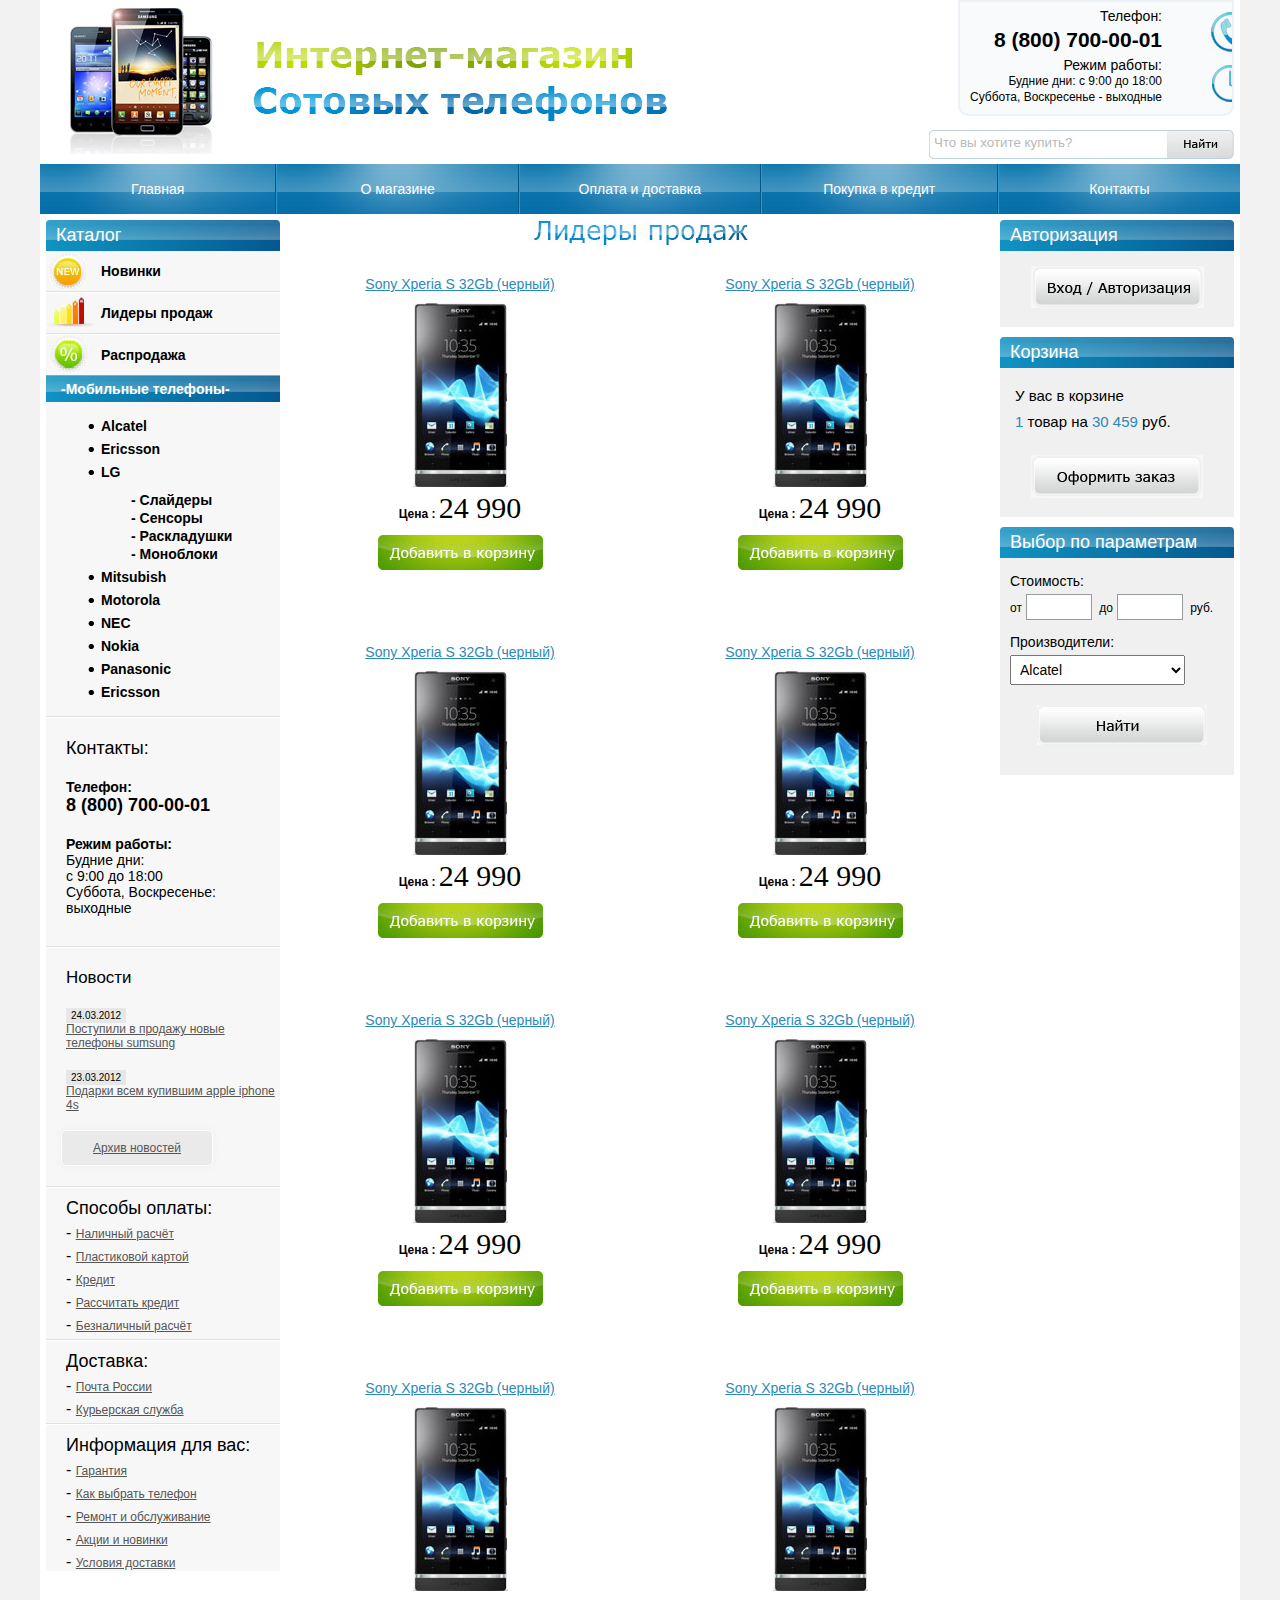
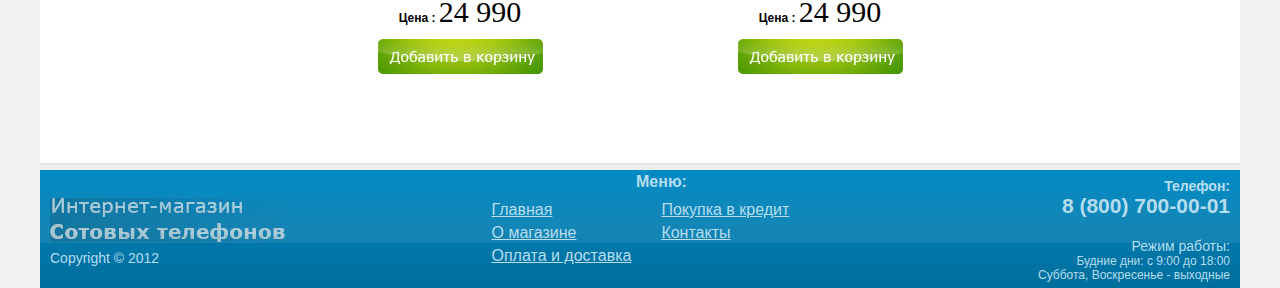
<file: index.html>
<!doctype html>
<html>
<head>
<meta charset="utf-8">
<script type="text/javascript" src="js/functions.js"></script>
<!--[if lt IE9]>
<script src="http://ie7-js.googlecode.com/svn/version/2.1(beta4)/IE9.js"></script>
<![endif]-->
<title>Интернет магазин</title>
<link href="style.css" rel="stylesheet" type="text/css">
</head>
<body>
<div class="wrapper">
	<div id="head">
    	<a href="/"><img class="logo" src="images/logo.jpg" width="143" height="146" alt="Интернет магазин сотовых телефонов"/> </a>
        <img class="diviz" src="images/slogan.jpg" width="415" height="81" alt="Интернет магазин сотовых телефонов"/>
		<div class="head-contact">
        	<p><strong>Телефон:</strong><br><span>8 (800) 700-00-01</span></p>	
            <p><strong>Режим работы:</strong><br>Будние дни: с 9:00 до 18:00<br>Суббота, Воскресенье - выходные </p>	
            </div>
            <form method="get" action="">
            <ul class="search-head">
            	<li><input type="text" name="search" id="quickquery" placeholder="Что вы хотите купить?" />
					<script type="text/javascript">
                    //<![CDATA[
                    placeholderSetup('quickquery');
                    //]]>
                    </script></li>
                <li><input class="search-bt" type="image" src="images/searc-btn.jpg"/></li>
            </ul>
            </form>
     </div>
    <ul class="menu">
    	<li><a href="#">Главная</a></li>         
        <li><a href="#">О магазине</a></li>
        <li><a href="#">Оплата и доставка</a></li>
        <li><a href="#">Покупка в кредит</a></li>
        <li><a href="#">Контакты</a></li>
    </ul>    
    <div id="contentwrapper">
    	<div id="content">
        	<div class="catalog-index">
            	<h1><img src="images/lider-sale.jpg" alt="Лидеры продаж"></h1>
                <div class="product-index">
                	<h2><a href="#">Sony Xperia S 32Gb (черный)</a></h2>
                    <a href="#"><img src="images/phone-index.jpg" alt=""></a>
                    <p>Цена : <span>24 990</span></p>
                    <a href="#"><img class="addtocard-index" src="images/addcard-index.jpg" alt="Добавить в корзину"></a> 
                </div>
                <div class="product-index">
                	<h2><a href="#">Sony Xperia S 32Gb (черный)</a></h2>
                    <a href="#"><img src="images/phone-index.jpg" alt=""></a>
                    <p>Цена : <span>24 990</span></p>
                    <a href="#"><img class="addtocard-index" src="images/addcard-index.jpg" alt="Добавить в корзину"></a> 
                </div>
                <div class="product-index">
                	<h2><a href="#">Sony Xperia S 32Gb (черный)</a></h2>
                    <a href="#"><img src="images/phone-index.jpg" alt=""></a>
                    <p>Цена : <span>24 990</span></p>
                    <a href="#"><img class="addtocard-index" src="images/addcard-index.jpg" alt="Добавить в корзину"></a> 
                </div>
                <div class="product-index">
                	<h2><a href="#">Sony Xperia S 32Gb (черный)</a></h2>
                    <a href="#"><img src="images/phone-index.jpg" alt=""></a>
                    <p>Цена : <span>24 990</span></p>
                    <a href="#"><img class="addtocard-index" src="images/addcard-index.jpg" alt="Добавить в корзину"></a> 
                </div>
                <div class="product-index">
                	<h2><a href="#">Sony Xperia S 32Gb (черный)</a></h2>
                    <a href="#"><img src="images/phone-index.jpg" alt=""></a>
                    <p>Цена : <span>24 990</span></p>
                    <a href="#"><img class="addtocard-index" src="images/addcard-index.jpg" alt="Добавить в корзину"></a> 
                </div>
                <div class="product-index">
                	<h2><a href="#">Sony Xperia S 32Gb (черный)</a></h2>
                    <a href="#"><img src="images/phone-index.jpg" alt=""></a>
                    <p>Цена : <span>24 990</span></p>
                    <a href="#"><img class="addtocard-index" src="images/addcard-index.jpg" alt="Добавить в корзину"></a> 
                </div>
                <div class="product-index">
                	<h2><a href="#">Sony Xperia S 32Gb (черный)</a></h2>
                    <a href="#"><img src="images/phone-index.jpg" alt=""></a>
                    <p>Цена : <span>24 990</span></p>
                    <a href="#"><img class="addtocard-index" src="images/addcard-index.jpg" alt="Добавить в корзину"></a> 
                </div>
                <div class="product-index">
                	<h2><a href="#">Sony Xperia S 32Gb (черный)</a></h2>
                    <a href="#"><img src="images/phone-index.jpg" alt=""></a>
                    <p>Цена : <span>24 990</span></p>
                    <a href="#"><img class="addtocard-index" src="images/addcard-index.jpg" alt="Добавить в корзину"></a> 
                </div>                            
            </div>
        </div>
    </div> 
        <div id="leaft-bar">
        	<div class="leaft-bar-content">	
                <h2><span>Каталог</span></h2>
                <h3 class="nav-new"><a href="#">Новинки</a></h3>
                <h3 class="nav-lider"><a href="#">Лидеры продаж</a></h3>
                <h3 class="nav-sale"><a href="#">Распродажа</a></h3>
                <h4><span>-Мобильные телефоны-</span></h4>
                	<ul class="nav-catalog">
                    	<li><a href="#">Alcatel</a></li>
                        <li><a href="#">Ericsson</a></li>
                        <li><a href="#">LG</a>
                        	<ul>
                            	<li><a href="#">- Слайдеры</a></li>
                                <li><a href="#">- Сенсоры</a></li>
                                <li><a href="#">- Раскладушки</a></li>
                                <li><a href="#">- Моноблоки</a></li>
                             </ul>
                        </li>
                        <li><a href="#">Mitsubish</a></li>
                        <li><a href="#">Motorola</a></li>
                        <li><a href="#">NEC</a></li>
                        <li><a href="#">Nokia</a></li>
                        <li><a href="#">Panasonic</a></li>
                        <li><a href="#">Ericsson</a></li>
                     </ul>
                 <div class="bar-contact">
                 	<h3>Контакты:</h3>
                    	<p><strong>Телефон:</strong><br>
                        <span>8 (800) 700-00-01</span></p>
                        <p><strong>Режим работы:</strong><br>
                        Будние дни: <br>
                        с 9:00 до 18:00<br>
                        Суббота, Воскресенье:<br>
                        выходные</p>
                 </div>
                 <div class="news">
                 	<h3>Новости</h3>
                    <p><span>24.03.2012</span><br>
                    <a href="#">Поступили в продажу новые телефоны sumsung</a>
                    </p>
                    <p><span>23.03.2012</span><br>
                    <a href="#">Подарки всем купившим apple iphone 4s</a>
                    </p>
                    <a href="#" class="news-arh">Архив новостей</a>
                 </div>
                 <div class="pay">
                  	<h3>Способы оплаты:</h3>
                    	<p>- <a href="#">Наличный расчёт</a></p>
                        <p>- <a href="#">Пластиковой картой</a></p>
                        <p>- <a href="#">Кредит</a></li>
                        <p>- <a href="#">Рассчитать кредит</a></p>
                        <p>- <a href="#">Безналичный расчёт</a></p>
                 </div>
                 <div class="delivery">
                 	<h3>Доставка:</h3>
                    <p>- <a href="#">Почта России</a></p>
                    <p>- <a href="#">Курьерская служба</a></p>
                 </div>
                 <div class="info">
                 	<h3>Информация для вас:</h3>
                    <p>- <a href="#">Гарантия</a></p>
                    <p>- <a href="#">Как выбрать телефон</a></p>
                    <p>- <a href="#">Ремонт и обслуживание</a></li>
                    <p>- <a href="#">Акции и новинки</a></p>
                    <p>- <a href="#">Условия доставки</a></p>
                 </div>               
            </div>
        </div>
        <div id="right-bar">
        	<div class="right-bar-content">
            	<div class="enter">
                    <h2><span>Авторизация</span></h2>
                    <div>
                    <a href="#"><img src="images/enter.jpg" alt="Авторизация"></a>
                    </div>
                </div>
                <div class="bags">
                    <h2><span>Корзина</span></h2>
                    <div>
                   		 <p>У вас в корзине<br>
						<span>1</span> товар на <span>30 459</span> руб.
                    	</p>
                         <a href="#"><img src="images/oformit.jpg" alt="Оформить заказ"></a>
                    </div>
                </div>
                <div class="share-search">
                    <h2><span>Выбор по параметрам</span></h2>
                    <div>
                   		 <form method="post" action="">
                         	<p>Стоимость:</p>
                            от<input class="podbor-prise" type="text" name="start-price">
                            до<input class="podbor-prise" type="text" name="end-price">
                           	руб.
                            <br><br>
                           <p>Производители:</p>
                           <select>
                           		<option>Alcatel</option>			
    							<option>Ericsson</option>
                                <option>LG</option>
                                <option>Mitsubish</option>
                                <option>Motorola</option>
                                <option>NEC</option>
                                <option>Nokia</option>
                                <option>Panasonic</option>
                                <option>Ericsson</option>
                           </select>
                           <input type="image" class="share-search-submit" src="images/podbor.jpg"/>                         	
                         </form>
                    </div>
                </div>
            </div>
        </div>
        <div class="clr"></div>
        <div id="footer">
        	<div class="left-footer">
            	<a href="#/"><img src="images/footer-logo.jpg"/></a>
                <p>Сopyright © 2012</p>
            </div> 
            <div class="reight-footer">
            	<h1>Телефон:</h1>
                <h2>8 (800) 700-00-01</h2>
                <p><span>Режим работы:</span><br>
                   Будние дни: с 9:00 до 18:00<br> 
                   Суббота, Воскресенье - выходные</p>
            </div>
            <div class="centre-footer">
            	<p>Меню:</p>
                      <ul><li><a href="#">Главная</a></li>
                            <li><a href="#">О магазине</a></li>
                            <li><a href="#">Оплата и доставка</a></li>
                        </ul>
                       <ul>
                            <li><a href="#">Покупка в кредит</a></li>
                            <li><a href="#">Контакты</a></li>
                        </ul>
            </div>
           
        </div>   
  </div>
</body>
</html>
</file>
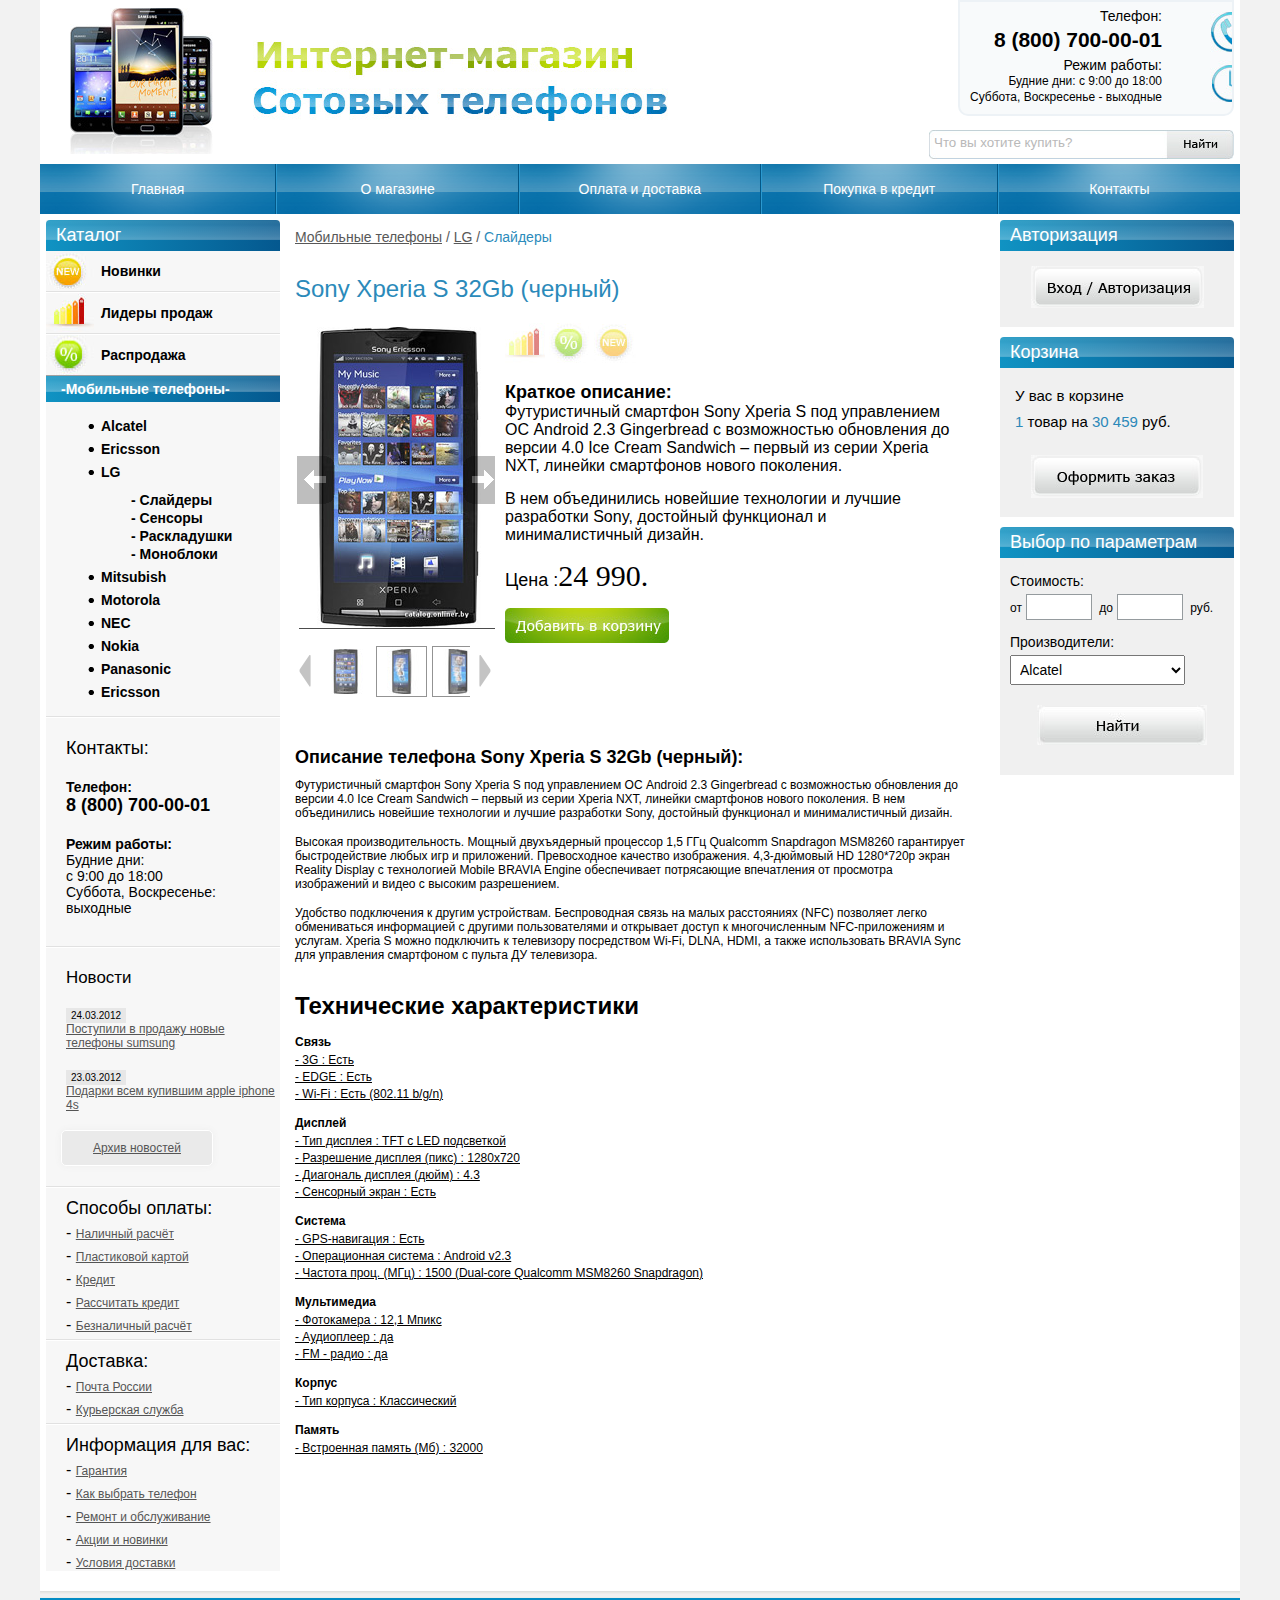
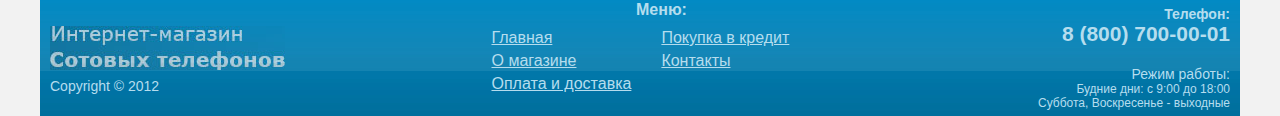
<file: index-detail.html>
<!doctype html>
<html>
<head>
<meta charset="utf-8">
<script type="text/javascript" src="js/functions.js"></script>
<!--[if lt IE9]>
<script src="http://ie7-js.googlecode.com/svn/version/2.1(beta4)/IE9.js"></script>
<![endif]-->
<title>Интернет магазин</title>
<link href="style.css" rel="stylesheet" type="text/css">
</head>
<body>
<div class="wrapper">
	<div id="head">
    	<a href="/"><img class="logo" src="images/logo.jpg" width="143" height="146" alt="Интернет магазин сотовых телефонов"/> </a>
        <img class="diviz" src="images/slogan.jpg" width="415" height="81" alt="Интернет магазин сотовых телефонов"/>
		<div class="head-contact">
        	<p><strong>Телефон:</strong><br><span>8 (800) 700-00-01</span></p>	
            <p><strong>Режим работы:</strong><br>Будние дни: с 9:00 до 18:00<br>Суббота, Воскресенье - выходные </p>	
            </div>
            <form method="get" action="">
            <ul class="search-head">
            	<li><input type="text" name="search" id="quickquery" placeholder="Что вы хотите купить?" />
					<script type="text/javascript">
                    //<![CDATA[
                    placeholderSetup('quickquery');
                    //]]>
                    </script></li>
                <li><input class="search-bt" type="image" src="images/searc-btn.jpg"/></li>
            </ul>
            </form>
     </div>
    <ul class="menu">
    	<li><a href="#">Главная</a></li>         
        <li><a href="#">О магазине</a></li>
        <li><a href="#">Оплата и доставка</a></li>
        <li><a href="#">Покупка в кредит</a></li>
        <li><a href="#">Контакты</a></li>
    </ul>    
    <div id="contentwrapper">
    	<div id="content">
        	<div class="catalog-index">
            	<div class="kroshka">
                	<a href="#">Мобильные телефоны</a> / <a href="#">LG</a> / <span>Слайдеры</span>
                </div>
               <div class="content-detail">
                  <h1>Sony Xperia S 32Gb (черный)</h1>
					<ul id="slideshow">
						<li>
							<h3></h3>
							<span>photos/1.jpg</span>
							<p></p>
							<a href="#"><img src="thumbnails/1.jpg" alt="Small Fish" /></a>
						</li>
						<li>
							<h3></h3>
							<span>photos/2.jpg</span>
							<p></p>
							<a href="#"><img src="thumbnails/2.jpg" alt="Small Fish" /></a>
						</li>
						<li>
							<h3></h3>
							<span>photos/3.jpg</span>
							<p></p>
							<a href="#"><img src="thumbnails/3.jpg" alt="Small Fish" /></a>
						</li>
						<li>
							<h3></h3>
							<span>photos/4.jpg</span>
							<p></p>
							<a href="#"><img src="thumbnails/4.jpg" alt="Small Fish" /></a>
						</li>
						<li>
							<h3></h3>
							<span>photos/5.jpg</span>
							<p></p>
							<a href="#"><img src="thumbnails/5.jpg" alt="Small Fish" /></a>
						</li>
						<li>
							<h3></h3>
							<span>photos/6.jpg</span>
							<p></p>
							<a href="#"><img src="thumbnails/6.jpg" alt="Small Fish" /></a>
						</li>
						<li>
							<h3></h3>
							<span>photos/7.jpg</span>
							<p></p>
							<a href="#"><img src="thumbnails/7.jpg" alt="Small Fish" /></a>
						</li>
						<li>
							<h3></h3>
							<span>photos/8.jpg</span>
							<p></p>
							<a href="#"><img src="thumbnails/8.jpg" alt="Small Fish" /></a>
						</li>
					</ul>
					<div id="wrapper">
						<div id="fullsize">
							<div id="imgprev" class="imgnav" title="Previous Image"></div>
							<div id="imglink"></div>
							<div id="imgnext" class="imgnav" title="Next Image"></div>
							<div id="image"></div>
							<div id="information">
								<h3></h3>
								<p></p>
							</div>
						</div>
						<div id="thumbnails">
							<div id="slideleft" title="Slide Left"></div>
							<div id="slidearea">
								<div id="slider"></div>
							</div>
							<div id="slideright" title="Slide Right"></div>
						</div>
					</div>
                    <div class="icon-detail">
                    	<p><img src="images/ico-det-lider.jpg" alt="Лидер"/>
                        	<img src="images/ico-det-sale.jpg" alt="Распродажа"/>
                            <img src="images/ico-det-new.jpg" alt="Новинка"/>
                    </div>
                    <div class="short-opis">
                    	<h3>Краткое описание:</h3>
                        <p>Футуристичный смартфон Sony Xperia S под управлением ОС Android 2.3 Gingerbread с возможностью обновления до версии 4.0 Ice Cream Sandwich – первый из серии Xperia NXT, линейки смартфонов нового поколения. </p>
                        <p>В нем объединились новейшие технологии и лучшие разработки Sony, достойный функционал и минималистичный дизайн.</p>
                        <p class="price-detail">Цена :<span>24 990.</span></p>
                        <p><img src="images/addcard-detail.jpg" alt="Добавить в корзину"/></p>
                    </div>
                    
                    <div class="clr"></div>
                    
                    <div class="long-opis">
                    	<h3>Описание телефона Sony Xperia S 32Gb (черный):</h3>
                        <p>Футуристичный смартфон Sony Xperia S под управлением ОС Android 2.3 Gingerbread с возможностью обновления до версии 4.0 Ice Cream Sandwich – первый из серии Xperia NXT, линейки смартфонов нового поколения. В нем объединились новейшие технологии и лучшие разработки Sony, достойный функционал и минималистичный дизайн. </p>
                        <p>Высокая производительность. Мощный двухъядерный процессор 1,5 ГГц Qualcomm Snapdragon MSM8260 гарантирует быстродействие любых игр и приложений.
Превосходное качество изображения. 4,3-дюймовый HD 1280*720p экран Reality Display с технологией Mobile BRAVIA Engine обеспечивает потрясающие впечатления от просмотра изображений и видео с высоким разрешением.</p>
                        <p>Удобство подключения к другим устройствам. Беспроводная связь на малых расстояниях (NFC) позволяет легко обмениваться информацией с другими пользователями и открывает доступ к многочисленным NFC-приложениям и услугам. Xperia S можно подключить к телевизору посредством Wi-Fi, DLNA, HDMI, а также использовать BRAVIA Sync для управления смартфоном с пульта ДУ телевизора.</p>
                    </div>
                    <div class="tex-detail">
                    	<h3>Технические характеристики</h3>
                        <h4>Связь</h4>
                        	<ul>
                            	<li>- 3G  : Есть</li>
                                <li>- EDGE  : Есть</li>
                                <li>- Wi-Fi  : Есть (802.11 b/g/n)</li>
                            </ul>
                       
                          <h4>Дисплей</h4>
                        	<ul>
                            	<li>- Тип дисплея  : TFT с LED подсветкой</li>
                                <li>- Разрешение дисплея (пикс)  : 1280x720</li>
                                <li>- Диагональ дисплея (дюйм)  : 4.3 </li>
                                <li>- Сенсорный экран  : Есть</li>
                            </ul>
                        
                          <h4>Система</h4>
                        	<ul>
                            	<li>- GPS-навигация  : Есть</li>
                                <li>- Операционная система  : Android v2.3</li>
                                <li>- Частота проц. (МГц) : 1500 (Dual-core Qualcomm MSM8260 Snapdragon)</li>
                            </ul>
                        
                          <h4>Мультимедиа</h4>
                        	<ul>                            	
                                <li>- Фотокамера : 12,1 Mпикс</li>
                                <li>- Аудиоплеер : да</li>
                                <li>- FM - радио : да</li>
                            </ul>
                        
                          <h4>Корпус </h4>
                        	<ul>
                            	<li>- Тип корпуса : Классический </li>
                            </ul>
                       
                          <h4>Память </h4>
                        	<ul>
                            	<li>- Встроенная память (Мб) : 32000</li>
                            </ul>
                       
                    </div>               
                </div>

             
                                  
            </div>
        </div>
    </div> 
        <div id="leaft-bar">
        	<div class="leaft-bar-content">	
                <h2><span>Каталог</span></h2>
                <h3 class="nav-new"><a href="#">Новинки</a></h3>
                <h3 class="nav-lider"><a href="#">Лидеры продаж</a></h3>
                <h3 class="nav-sale"><a href="#">Распродажа</a></h3>
                <h4><span>-Мобильные телефоны-</span></h4>
                	<ul class="nav-catalog">
                    	<li><a href="#">Alcatel</a></li>
                        <li><a href="#">Ericsson</a></li>
                        <li><a href="#">LG</a>
                        	<ul>
                            	<li><a href="#">- Слайдеры</a></li>
                                <li><a href="#">- Сенсоры</a></li>
                                <li><a href="#">- Раскладушки</a></li>
                                <li><a href="#">- Моноблоки</a></li>
                             </ul>
                        </li>
                        <li><a href="#">Mitsubish</a></li>
                        <li><a href="#">Motorola</a></li>
                        <li><a href="#">NEC</a></li>
                        <li><a href="#">Nokia</a></li>
                        <li><a href="#">Panasonic</a></li>
                        <li><a href="#">Ericsson</a></li>
                     </ul>
                 <div class="bar-contact">
                 	<h3>Контакты:</h3>
                    	<p><strong>Телефон:</strong><br>
                        <span>8 (800) 700-00-01</span></p>
                        <p><strong>Режим работы:</strong><br>
                        Будние дни: <br>
                        с 9:00 до 18:00<br>
                        Суббота, Воскресенье:<br>
                        выходные</p>
                 </div>
                 <div class="news">
                 	<h3>Новости</h3>
                    <p><span>24.03.2012</span><br>
                    <a href="#">Поступили в продажу новые телефоны sumsung</a>
                    </p>
                    <p><span>23.03.2012</span><br>
                    <a href="#">Подарки всем купившим apple iphone 4s</a>
                    </p>
                    <a href="#" class="news-arh">Архив новостей</a>
                 </div>
                 <div class="pay">
                  	<h3>Способы оплаты:</h3>
                    	<p>- <a href="#">Наличный расчёт</a></p>
                        <p>- <a href="#">Пластиковой картой</a></p>
                        <p>- <a href="#">Кредит</a></li>
                        <p>- <a href="#">Рассчитать кредит</a></p>
                        <p>- <a href="#">Безналичный расчёт</a></p>
                 </div>
                 <div class="delivery">
                 	<h3>Доставка:</h3>
                    <p>- <a href="#">Почта России</a></p>
                    <p>- <a href="#">Курьерская служба</a></p>
                 </div>
                 <div class="info">
                 	<h3>Информация для вас:</h3>
                    <p>- <a href="#">Гарантия</a></p>
                    <p>- <a href="#">Как выбрать телефон</a></p>
                    <p>- <a href="#">Ремонт и обслуживание</a></li>
                    <p>- <a href="#">Акции и новинки</a></p>
                    <p>- <a href="#">Условия доставки</a></p>
                 </div>               
            </div>
        </div>
        <div id="right-bar">
        	<div class="right-bar-content">
            	<div class="enter">
                    <h2><span>Авторизация</span></h2>
                    <div>
                    <a href="#"><img src="images/enter.jpg" alt="Авторизация"></a>
                    </div>
                </div>
                <div class="bags">
                    <h2><span>Корзина</span></h2>
                    <div>
                   		 <p>У вас в корзине<br>
						<span>1</span> товар на <span>30 459</span> руб.
                    	</p>
                         <a href="#"><img src="images/oformit.jpg" alt="Оформить заказ"></a>
                    </div>
                </div>
                <div class="share-search">
                    <h2><span>Выбор по параметрам</span></h2>
                    <div>
                   		 <form method="post" action="">
                         	<p>Стоимость:</p>
                            от<input class="podbor-prise" type="text" name="start-price">
                            до<input class="podbor-prise" type="text" name="end-price">
                           	руб.
                            <br><br>
                           <p>Производители:</p>
                           <select>
                           		<option>Alcatel</option>			
    							<option>Ericsson</option>
                                <option>LG</option>
                                <option>Mitsubish</option>
                                <option>Motorola</option>
                                <option>NEC</option>
                                <option>Nokia</option>
                                <option>Panasonic</option>
                                <option>Ericsson</option>
                           </select>
                           <input type="image" class="share-search-submit" src="images/podbor.jpg"/>                         	
                         </form>
                    </div>
                </div>
            </div>
        </div>
        <div class="clr"></div>
        <div id="footer">
        	<div class="left-footer">
            	<a href="#/"><img src="images/footer-logo.jpg"/></a>
                <p>Сopyright © 2012</p>
            </div> 
            <div class="reight-footer">
            	<h1>Телефон:</h1>
                <h2>8 (800) 700-00-01</h2>
                <p><span>Режим работы:</span><br>
                   Будние дни: с 9:00 до 18:00<br> 
                   Суббота, Воскресенье - выходные</p>
            </div>
            <div class="centre-footer">
            	<p>Меню:</p>
                      <ul><li><a href="#">Главная</a></li>
                            <li><a href="#">О магазине</a></li>
                            <li><a href="#">Оплата и доставка</a></li>
                        </ul>
                       <ul>
                            <li><a href="#">Покупка в кредит</a></li>
                            <li><a href="#">Контакты</a></li>
                        </ul>
            </div>
           
        </div>   
  </div>
  <script type="text/javascript" src="js/script.js"></script>
	<script type="text/javascript">
	$('slideshow').style.display='none';
	$('wrapper').style.display='block';
	var slideshow=new TINY.slideshow("slideshow");
	window.onload=function(){
		slideshow.auto=true;
		slideshow.speed=5;
		slideshow.link="linkhover";
		slideshow.info="information";
		slideshow.thumbs="slider";
		slideshow.left="slideleft";
		slideshow.right="slideright";
		slideshow.scrollSpeed=4;
		slideshow.spacing=5;
		slideshow.active="#fff";
		slideshow.init("slideshow","image","imgprev","imgnext","imglink");
	}
</script>	
</body>
</html>
</file>
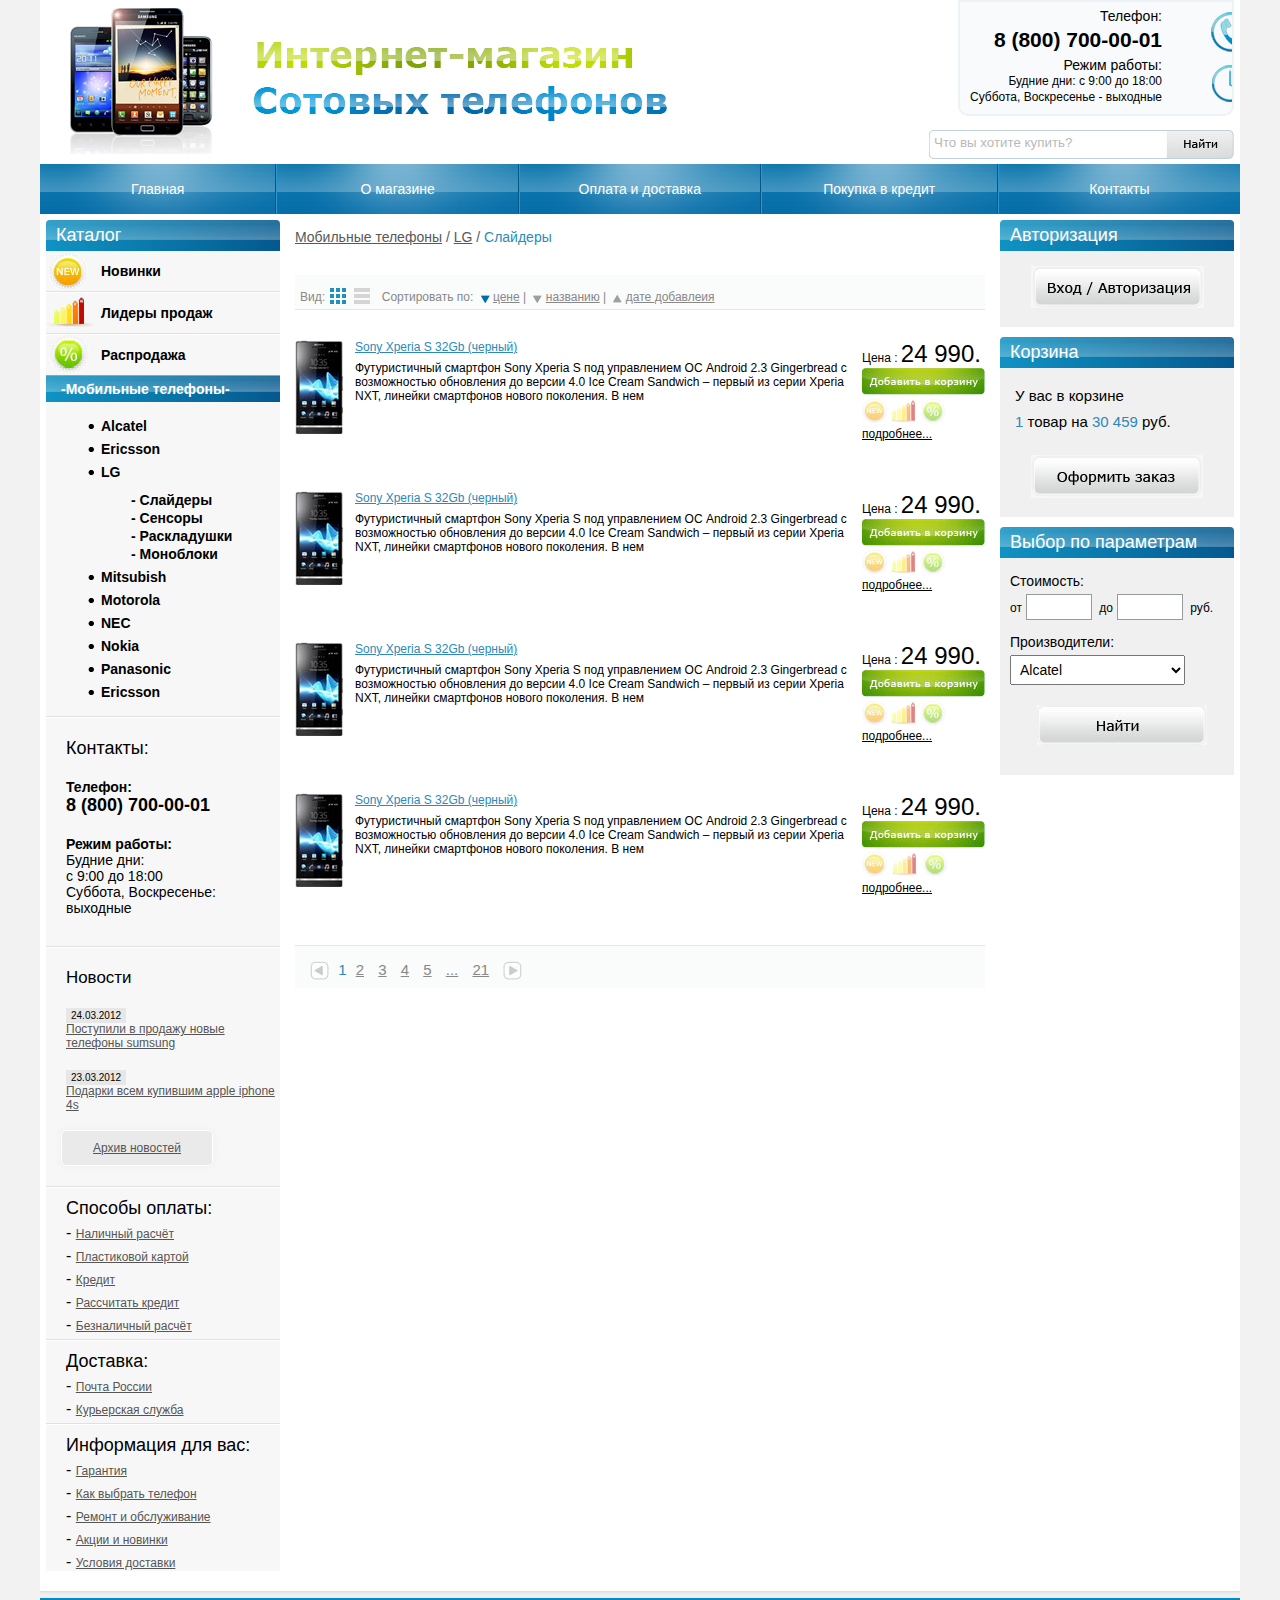
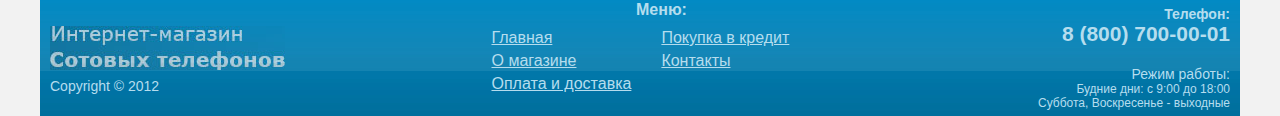
<file: index-line.html>
<!doctype html>
<html>
<head>
<meta charset="utf-8">
<script type="text/javascript" src="js/functions.js"></script>
<!--[if lt IE9]>
<script src="http://ie7-js.googlecode.com/svn/version/2.1(beta4)/IE9.js"></script>
<![endif]-->
<title>Интернет магазин</title>
<link href="style.css" rel="stylesheet" type="text/css">
</head>
<body>
<div class="wrapper">
	<div id="head">
    	<a href="/"><img class="logo" src="images/logo.jpg" width="143" height="146" alt="Интернет магазин сотовых телефонов"/> </a>
        <img class="diviz" src="images/slogan.jpg" width="415" height="81" alt="Интернет магазин сотовых телефонов"/>
		<div class="head-contact">
        	<p><strong>Телефон:</strong><br><span>8 (800) 700-00-01</span></p>	
            <p><strong>Режим работы:</strong><br>Будние дни: с 9:00 до 18:00<br>Суббота, Воскресенье - выходные </p>	
            </div>
            <form method="get" action="">
            <ul class="search-head">
            	<li><input type="text" name="search" id="quickquery" placeholder="Что вы хотите купить?" />
					<script type="text/javascript">
                    //<![CDATA[
                    placeholderSetup('quickquery');
                    //]]>
                    </script></li>
                <li><input class="search-bt" type="image" src="images/searc-btn.jpg"/></li>
            </ul>
            </form>
     </div>
    <ul class="menu">
    	<li><a href="#">Главная</a></li>         
        <li><a href="#">О магазине</a></li>
        <li><a href="#">Оплата и доставка</a></li>
        <li><a href="#">Покупка в кредит</a></li>
        <li><a href="#">Контакты</a></li>
    </ul>    
    <div id="contentwrapper">
    	<div id="content">
        	<div class="catalog-index">
            	<div class="kroshka">
                	<a href="#">Мобильные телефоны</a> / <a href="#">LG</a> / <span>Слайдеры</span>
                </div>
                <div class="menu-sort">
                	Вид: <a href="#"><img src="images/vid-tabl.gif" /></a>
                    <a href="#"><img src="images/vid-line.gif"/></a>&nbsp;&nbsp; Сортировать по:&nbsp; 
                    <a href="#" class="sort-top-akt">цене</a>&nbsp;|&nbsp; 
                    <a href="#" class="sort-top">названию</a>&nbsp;|&nbsp;
                    <a href="#" class="sort-bot">дате добавлеия</a>
                </div>
                <div class="line-cont">
                	<p class="left-line-cont"><a href="#"><img src="images/phone-line.jpg" alt="Телефон"/></a></p>
                    <div class="rigth-line-cont">
                    	<p>Цена : <span>24 990.</span></p>
                        <p><a href="#"><img src="images/addcard-table.jpg" alt="Добавить в корзину"/></a></p>
                        <p><img src="images/ico-line-new.jpg" alt="Новинка"/>
                        	<img src="images/ico-line-lider.jpg" alt="Лидер продаж" title="Лидер продаж"/>
                            <img src="images/ico-line-sale.jpg" alt="Распродажа"/></p>
                        <p><a href="#">подробнее...</a></p>
                    </div>
                    <div class="centr-line-cont">
                    	<p><a href="#">Sony Xperia S 32Gb (черный)</a></p>
                        <p>Футуристичный смартфон Sony Xperia S под управлением ОС Android 2.3 Gingerbread с
                         возможностью обновления до версии 4.0 Ice Cream Sandwich – 
                         первый из серии Xperia NXT, линейки смартфонов нового поколения. В нем</p>
                    </div>
                </div>
                <div class="line-cont">
                	<p class="left-line-cont"><a href="#"><img src="images/phone-line.jpg" alt="Телефон"/></a></p>
                    <div class="rigth-line-cont">
                    	<p>Цена : <span>24 990.</span></p>
                        <p><a href="#"><img src="images/addcard-table.jpg" alt="Добавить в корзину"/></a></p>
                        <p><img src="images/ico-line-new.jpg" alt="Новинка"/>
                        	<img src="images/ico-line-lider.jpg" alt="Лидер продаж" title="Лидер продаж"/>
                            <img src="images/ico-line-sale.jpg" alt="Распродажа"/></p>
                        <p><a href="#">подробнее...</a></p>
                    </div>
                    <div class="centr-line-cont">
                    	<p><a href="#">Sony Xperia S 32Gb (черный)</a></p>
                        <p>Футуристичный смартфон Sony Xperia S под управлением ОС Android 2.3 Gingerbread с
                         возможностью обновления до версии 4.0 Ice Cream Sandwich – 
                         первый из серии Xperia NXT, линейки смартфонов нового поколения. В нем</p>
                    </div>
                </div>
                <div class="line-cont">
                	<p class="left-line-cont"><a href="#"><img src="images/phone-line.jpg" alt="Телефон"/></a></p>
                    <div class="rigth-line-cont">
                    	<p>Цена : <span>24 990.</span></p>
                        <p><a href="#"><img src="images/addcard-table.jpg" alt="Добавить в корзину"/></a></p>
                        <p><img src="images/ico-line-new.jpg" alt="Новинка"/>
                        	<img src="images/ico-line-lider.jpg" alt="Лидер продаж" title="Лидер продаж"/>
                            <img src="images/ico-line-sale.jpg" alt="Распродажа"/></p>
                        <p><a href="#">подробнее...</a></p>
                    </div>
                    <div class="centr-line-cont">
                    	<p><a href="#">Sony Xperia S 32Gb (черный)</a></p>
                        <p>Футуристичный смартфон Sony Xperia S под управлением ОС Android 2.3 Gingerbread с
                         возможностью обновления до версии 4.0 Ice Cream Sandwich – 
                         первый из серии Xperia NXT, линейки смартфонов нового поколения. В нем</p>
                    </div>
                </div>
                <div class="line-cont">
                	<p class="left-line-cont"><a href="#"><img src="images/phone-line.jpg" alt="Телефон"/></a></p>
                    <div class="rigth-line-cont">
                    	<p>Цена : <span>24 990.</span></p>
                        <p><a href="#"><img src="images/addcard-table.jpg" alt="Добавить в корзину"/></a></p>
                        <div><img src="images/ico-line-new.jpg" alt="Новинка"/>
                        	<img src="images/ico-line-lider.jpg" alt="Лидер продаж" title="Лидер продаж"/>
                            <img src="images/ico-line-sale.jpg" alt="Распродажа"/></div>
                        <p><a href="#">подробнее...</a></p>
                    </div>
                    <div class="centr-line-cont">
                    	<p class="name-phone"><a href="#">Sony Xperia S 32Gb (черный)</a></p>
                        <p>Футуристичный смартфон Sony Xperia S под управлением ОС Android 2.3 Gingerbread с
                         возможностью обновления до версии 4.0 Ice Cream Sandwich – 
                         первый из серии Xperia NXT, линейки смартфонов нового поколения. В нем</p>
                    </div>
                </div>
                <div class="pager">
                	<a href="#"><img src="images/pager-prev.jpg" alt="Назад"/></a>
                    1
                    <a href="#">2</a>
                    <a href="#">3</a>
                    <a href="#">4</a>
                    <a href="#">5</a>
                    <a href="#">...</a>
                    <a href="#">21</a>
                    <a href="#"><img src="images/pager-next.jpg" alt="Вперёд"/></a>
                </div>                       
            </div>
        </div>
    </div> 
        <div id="leaft-bar">
        	<div class="leaft-bar-content">	
                <h2><span>Каталог</span></h2>
                <h3 class="nav-new"><a href="#">Новинки</a></h3>
                <h3 class="nav-lider"><a href="#">Лидеры продаж</a></h3>
                <h3 class="nav-sale"><a href="#">Распродажа</a></h3>
                <h4><span>-Мобильные телефоны-</span></h4>
                	<ul class="nav-catalog">
                    	<li><a href="#">Alcatel</a></li>
                        <li><a href="#">Ericsson</a></li>
                        <li><a href="#">LG</a>
                        	<ul>
                            	<li><a href="#">- Слайдеры</a></li>
                                <li><a href="#">- Сенсоры</a></li>
                                <li><a href="#">- Раскладушки</a></li>
                                <li><a href="#">- Моноблоки</a></li>
                             </ul>
                        </li>
                        <li><a href="#">Mitsubish</a></li>
                        <li><a href="#">Motorola</a></li>
                        <li><a href="#">NEC</a></li>
                        <li><a href="#">Nokia</a></li>
                        <li><a href="#">Panasonic</a></li>
                        <li><a href="#">Ericsson</a></li>
                     </ul>
                 <div class="bar-contact">
                 	<h3>Контакты:</h3>
                    	<p><strong>Телефон:</strong><br>
                        <span>8 (800) 700-00-01</span></p>
                        <p><strong>Режим работы:</strong><br>
                        Будние дни: <br>
                        с 9:00 до 18:00<br>
                        Суббота, Воскресенье:<br>
                        выходные</p>
                 </div>
                 <div class="news">
                 	<h3>Новости</h3>
                    <p><span>24.03.2012</span><br>
                    <a href="#">Поступили в продажу новые телефоны sumsung</a>
                    </p>
                    <p><span>23.03.2012</span><br>
                    <a href="#">Подарки всем купившим apple iphone 4s</a>
                    </p>
                    <a href="#" class="news-arh">Архив новостей</a>
                 </div>
                 <div class="pay">
                  	<h3>Способы оплаты:</h3>
                    	<p>- <a href="#">Наличный расчёт</a></p>
                        <p>- <a href="#">Пластиковой картой</a></p>
                        <p>- <a href="#">Кредит</a></li>
                        <p>- <a href="#">Рассчитать кредит</a></p>
                        <p>- <a href="#">Безналичный расчёт</a></p>
                 </div>
                 <div class="delivery">
                 	<h3>Доставка:</h3>
                    <p>- <a href="#">Почта России</a></p>
                    <p>- <a href="#">Курьерская служба</a></p>
                 </div>
                 <div class="info">
                 	<h3>Информация для вас:</h3>
                    <p>- <a href="#">Гарантия</a></p>
                    <p>- <a href="#">Как выбрать телефон</a></p>
                    <p>- <a href="#">Ремонт и обслуживание</a></li>
                    <p>- <a href="#">Акции и новинки</a></p>
                    <p>- <a href="#">Условия доставки</a></p>
                 </div>               
            </div>
        </div>
        <div id="right-bar">
        	<div class="right-bar-content">
            	<div class="enter">
                    <h2><span>Авторизация</span></h2>
                    <div>
                    <a href="#"><img src="images/enter.jpg" alt="Авторизация"></a>
                    </div>
                </div>
                <div class="bags">
                    <h2><span>Корзина</span></h2>
                    <div>
                   		 <p>У вас в корзине<br>
						<span>1</span> товар на <span>30 459</span> руб.
                    	</p>
                         <a href="#"><img src="images/oformit.jpg" alt="Оформить заказ"></a>
                    </div>
                </div>
                <div class="share-search">
                    <h2><span>Выбор по параметрам</span></h2>
                    <div>
                   		 <form method="post" action="">
                         	<p>Стоимость:</p>
                            от<input class="podbor-prise" type="text" name="start-price">
                            до<input class="podbor-prise" type="text" name="end-price">
                           	руб.
                            <br><br>
                           <p>Производители:</p>
                           <select>
                           		<option>Alcatel</option>			
    							<option>Ericsson</option>
                                <option>LG</option>
                                <option>Mitsubish</option>
                                <option>Motorola</option>
                                <option>NEC</option>
                                <option>Nokia</option>
                                <option>Panasonic</option>
                                <option>Ericsson</option>
                           </select>
                           <input type="image" class="share-search-submit" src="images/podbor.jpg"/>                         	
                         </form>
                    </div>
                </div>
            </div>
        </div>
        <div class="clr"></div>
        <div id="footer">
        	<div class="left-footer">
            	<a href="#/"><img src="images/footer-logo.jpg"/></a>
                <p>Сopyright © 2012</p>
            </div> 
            <div class="reight-footer">
            	<h1>Телефон:</h1>
                <h2>8 (800) 700-00-01</h2>
                <p><span>Режим работы:</span><br>
                   Будние дни: с 9:00 до 18:00<br> 
                   Суббота, Воскресенье - выходные</p>
            </div>
            <div class="centre-footer">
            	<p>Меню:</p>
                      <ul><li><a href="#">Главная</a></li>
                            <li><a href="#">О магазине</a></li>
                            <li><a href="#">Оплата и доставка</a></li>
                        </ul>
                       <ul>
                            <li><a href="#">Покупка в кредит</a></li>
                            <li><a href="#">Контакты</a></li>
                        </ul>
            </div>
           
        </div>   
  </div>
</body>
</html>
</file>
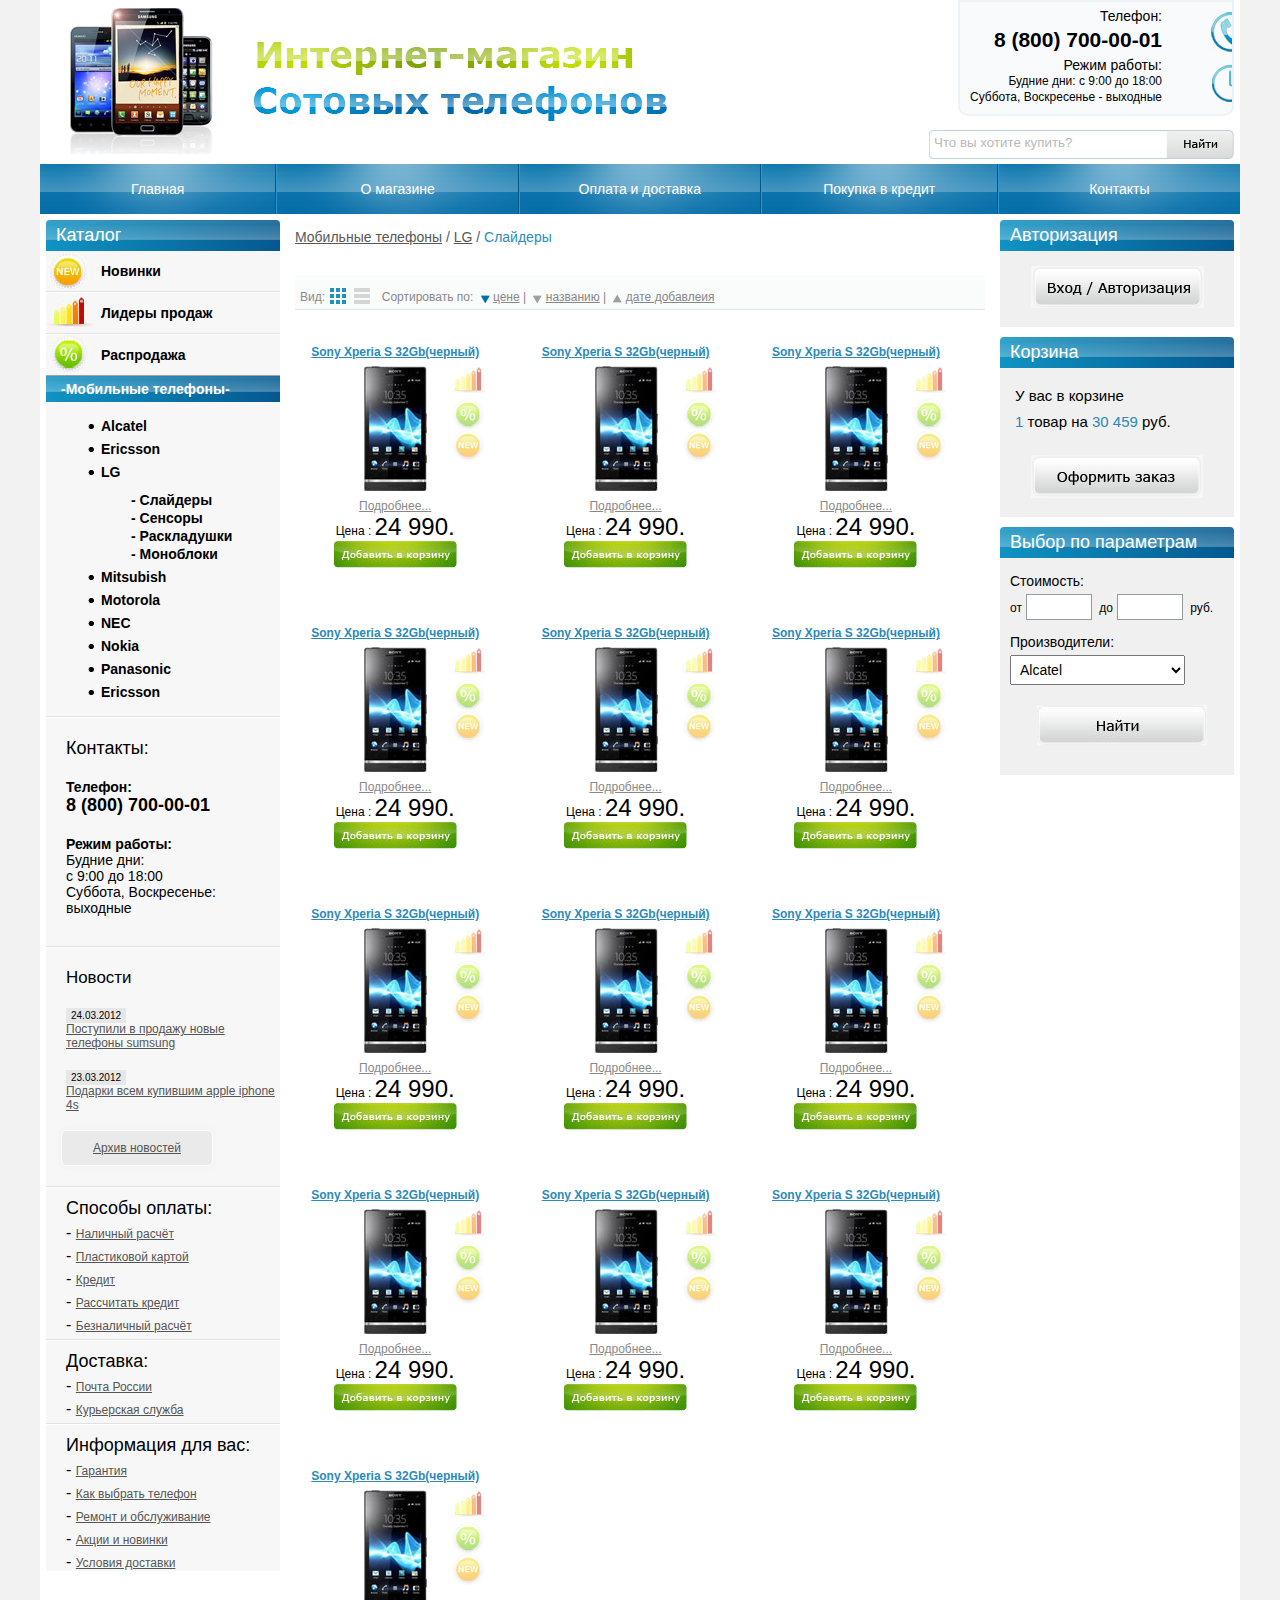
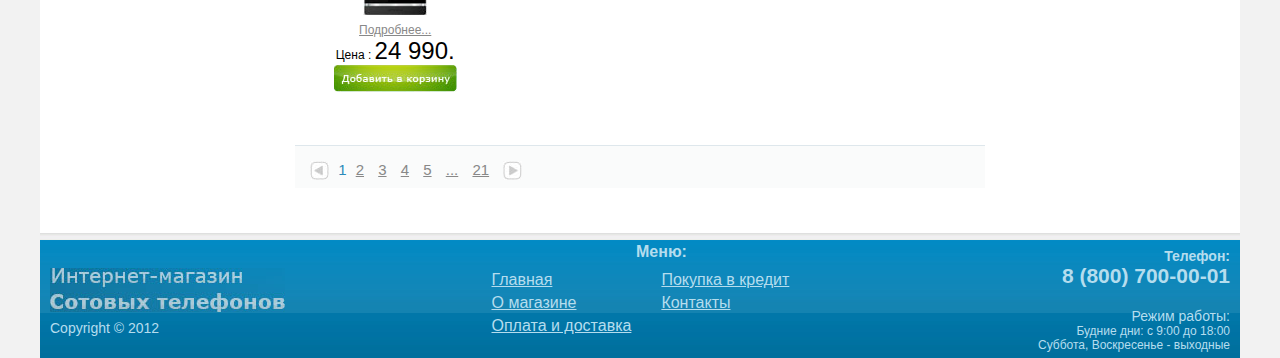
<file: index-table.html>
<!doctype html>
<html>
<head>
<meta charset="utf-8">
<script type="text/javascript" src="js/functions.js"></script>
<!--[if lt IE9]>
<script src="http://ie7-js.googlecode.com/svn/version/2.1(beta4)/IE9.js"></script>
<![endif]-->
<title>Интернет магазин</title>
<link href="style.css" rel="stylesheet" type="text/css">
</head>
<body>
<div class="wrapper">
	<div id="head">
    	<a href="/"><img class="logo" src="images/logo.jpg" width="143" height="146" alt="Интернет магазин сотовых телефонов"/> </a>
        <img class="diviz" src="images/slogan.jpg" width="415" height="81" alt="Интернет магазин сотовых телефонов"/>
		<div class="head-contact">
        	<p><strong>Телефон:</strong><br><span>8 (800) 700-00-01</span></p>	
            <p><strong>Режим работы:</strong><br>Будние дни: с 9:00 до 18:00<br>Суббота, Воскресенье - выходные </p>	
            </div>
            <form method="get" action="">
            <ul class="search-head">
            	<li><input type="text" name="search" id="quickquery" placeholder="Что вы хотите купить?" />
					<script type="text/javascript">
                    //<![CDATA[
                    placeholderSetup('quickquery');
                    //]]>
                    </script></li>
                <li><input class="search-bt" type="image" src="images/searc-btn.jpg"/></li>
            </ul>
            </form>
     </div>
    <ul class="menu">
    	<li><a href="#">Главная</a></li>         
        <li><a href="#">О магазине</a></li>
        <li><a href="#">Оплата и доставка</a></li>
        <li><a href="#">Покупка в кредит</a></li>
        <li><a href="#">Контакты</a></li>
    </ul>    
    <div id="contentwrapper">
    	<div id="content">
        	<div class="catalog-index">
            	<div class="kroshka">
                	<a href="#">Мобильные телефоны</a> / <a href="#">LG</a> / <span>Слайдеры</span>
                </div>
                <div class="menu-sort">
                	Вид: <a href="#"><img src="images/vid-tabl.gif" /></a>
                    <a href="#"><img src="images/vid-line.gif"/></a>&nbsp;&nbsp; Сортировать по:&nbsp; 
                    <a href="#" class="sort-top-akt">цене</a>&nbsp;|&nbsp; 
                    <a href="#" class="sort-top">названию</a>&nbsp;|&nbsp;
                    <a href="#" class="sort-bot">дате добавлеия</a>
                </div>
                 <div class="table-cont">
                	<h2><a href="#">Sony Xperia S 32Gb(черный)</a></h2>
                    <div class="produkt-taple-img-main">
                    	<div class="produkt-taple-img">
                        	<a href="#"><img src="images/phone-table.jpg" alt="Телефон"/></a>
                            <div>
                            	<a href="#"><img src="images/ico-cat-lider.png"/></a>
                                <a href="#"><img src="images/ico-cat-sale.png"/></a>
                                <a href="#"><img src="images/ico-cat-new.png"/></a>
                            </div>
                         </div>
                            <p class="more-table"><a href="#">Подробнее...</a></p>
                            <p>Цена : <span>24 990.</span></p>
                        	<a href="#"><img src="images/addcard-table.jpg" alt="Добавить в корзину"/></a>
                    </div>
                </div>
                 <div class="table-cont">
                	<h2><a href="#">Sony Xperia S 32Gb(черный)</a></h2>
                    <div class="produkt-taple-img-main">
                    	<div class="produkt-taple-img">
                        	<a href="#"><img src="images/phone-table.jpg" alt="Телефон"/></a>
                            <div>
                            	<a href="#"><img src="images/ico-cat-lider.png"/></a>
                                <a href="#"><img src="images/ico-cat-sale.png"/></a>
                                <a href="#"><img src="images/ico-cat-new.png"/></a>
                            </div>
                         </div>
                            <p class="more-table"><a href="#">Подробнее...</a></p>
                            <p>Цена : <span>24 990.</span></p>
                        	<a href="#"><img src="images/addcard-table.jpg" alt="Добавить в корзину"/></a>
                    </div>
                </div>
                 <div class="table-cont">
                	<h2><a href="#">Sony Xperia S 32Gb(черный)</a></h2>
                    <div class="produkt-taple-img-main">
                    	<div class="produkt-taple-img">
                        	<a href="#"><img src="images/phone-table.jpg" alt="Телефон"/></a>
                            <div>
                            	<a href="#"><img src="images/ico-cat-lider.png"/></a>
                                <a href="#"><img src="images/ico-cat-sale.png"/></a>
                                <a href="#"><img src="images/ico-cat-new.png"/></a>
                            </div>
                         </div>
                            <p class="more-table"><a href="#">Подробнее...</a></p>
                            <p>Цена : <span>24 990.</span></p>
                        	<a href="#"><img src="images/addcard-table.jpg" alt="Добавить в корзину"/></a>
                    </div>
                </div>
                 <div class="table-cont">
                	<h2><a href="#">Sony Xperia S 32Gb(черный)</a></h2>
                    <div class="produkt-taple-img-main">
                    	<div class="produkt-taple-img">
                        	<a href="#"><img src="images/phone-table.jpg" alt="Телефон"/></a>
                            <div>
                            	<a href="#"><img src="images/ico-cat-lider.png"/></a>
                                <a href="#"><img src="images/ico-cat-sale.png"/></a>
                                <a href="#"><img src="images/ico-cat-new.png"/></a>
                            </div>
                         </div>
                            <p class="more-table"><a href="#">Подробнее...</a></p>
                            <p>Цена : <span>24 990.</span></p>
                        	<a href="#"><img src="images/addcard-table.jpg" alt="Добавить в корзину"/></a>
                    </div>
                </div>
                 <div class="table-cont">
                	<h2><a href="#">Sony Xperia S 32Gb(черный)</a></h2>
                    <div class="produkt-taple-img-main">
                    	<div class="produkt-taple-img">
                        	<a href="#"><img src="images/phone-table.jpg" alt="Телефон"/></a>
                            <div>
                            	<a href="#"><img src="images/ico-cat-lider.png"/></a>
                                <a href="#"><img src="images/ico-cat-sale.png"/></a>
                                <a href="#"><img src="images/ico-cat-new.png"/></a>
                            </div>
                         </div>
                            <p class="more-table"><a href="#">Подробнее...</a></p>
                            <p>Цена : <span>24 990.</span></p>
                        	<a href="#"><img src="images/addcard-table.jpg" alt="Добавить в корзину"/></a>
                    </div>
                </div>
                 <div class="table-cont">
                	<h2><a href="#">Sony Xperia S 32Gb(черный)</a></h2>
                    <div class="produkt-taple-img-main">
                    	<div class="produkt-taple-img">
                        	<a href="#"><img src="images/phone-table.jpg" alt="Телефон"/></a>
                            <div>
                            	<a href="#"><img src="images/ico-cat-lider.png"/></a>
                                <a href="#"><img src="images/ico-cat-sale.png"/></a>
                                <a href="#"><img src="images/ico-cat-new.png"/></a>
                            </div>
                         </div>
                            <p class="more-table"><a href="#">Подробнее...</a></p>
                            <p>Цена : <span>24 990.</span></p>
                        	<a href="#"><img src="images/addcard-table.jpg" alt="Добавить в корзину"/></a>
                    </div>
                </div>
                 <div class="table-cont">
                	<h2><a href="#">Sony Xperia S 32Gb(черный)</a></h2>
                    <div class="produkt-taple-img-main">
                    	<div class="produkt-taple-img">
                        	<a href="#"><img src="images/phone-table.jpg" alt="Телефон"/></a>
                            <div>
                            	<a href="#"><img src="images/ico-cat-lider.png"/></a>
                                <a href="#"><img src="images/ico-cat-sale.png"/></a>
                                <a href="#"><img src="images/ico-cat-new.png"/></a>
                            </div>
                         </div>
                            <p class="more-table"><a href="#">Подробнее...</a></p>
                            <p>Цена : <span>24 990.</span></p>
                        	<a href="#"><img src="images/addcard-table.jpg" alt="Добавить в корзину"/></a>
                    </div>
                </div>
                 <div class="table-cont">
                	<h2><a href="#">Sony Xperia S 32Gb(черный)</a></h2>
                    <div class="produkt-taple-img-main">
                    	<div class="produkt-taple-img">
                        	<a href="#"><img src="images/phone-table.jpg" alt="Телефон"/></a>
                            <div>
                            	<a href="#"><img src="images/ico-cat-lider.png"/></a>
                                <a href="#"><img src="images/ico-cat-sale.png"/></a>
                                <a href="#"><img src="images/ico-cat-new.png"/></a>
                            </div>
                         </div>
                            <p class="more-table"><a href="#">Подробнее...</a></p>
                            <p>Цена : <span>24 990.</span></p>
                        	<a href="#"><img src="images/addcard-table.jpg" alt="Добавить в корзину"/></a>
                    </div>
                </div>
                 <div class="table-cont">
                	<h2><a href="#">Sony Xperia S 32Gb(черный)</a></h2>
                    <div class="produkt-taple-img-main">
                    	<div class="produkt-taple-img">
                        	<a href="#"><img src="images/phone-table.jpg" alt="Телефон"/></a>
                            <div>
                            	<a href="#"><img src="images/ico-cat-lider.png"/></a>
                                <a href="#"><img src="images/ico-cat-sale.png"/></a>
                                <a href="#"><img src="images/ico-cat-new.png"/></a>
                            </div>
                         </div>
                            <p class="more-table"><a href="#">Подробнее...</a></p>
                            <p>Цена : <span>24 990.</span></p>
                        	<a href="#"><img src="images/addcard-table.jpg" alt="Добавить в корзину"/></a>
                    </div>
                </div> <div class="table-cont">
                	<h2><a href="#">Sony Xperia S 32Gb(черный)</a></h2>
                    <div class="produkt-taple-img-main">
                    	<div class="produkt-taple-img">
                        	<a href="#"><img src="images/phone-table.jpg" alt="Телефон"/></a>
                            <div>
                            	<a href="#"><img src="images/ico-cat-lider.png"/></a>
                                <a href="#"><img src="images/ico-cat-sale.png"/></a>
                                <a href="#"><img src="images/ico-cat-new.png"/></a>
                            </div>
                         </div>
                            <p class="more-table"><a href="#">Подробнее...</a></p>
                            <p>Цена : <span>24 990.</span></p>
                        	<a href="#"><img src="images/addcard-table.jpg" alt="Добавить в корзину"/></a>
                    </div>
                </div> <div class="table-cont">
                	<h2><a href="#">Sony Xperia S 32Gb(черный)</a></h2>
                    <div class="produkt-taple-img-main">
                    	<div class="produkt-taple-img">
                        	<a href="#"><img src="images/phone-table.jpg" alt="Телефон"/></a>
                            <div>
                            	<a href="#"><img src="images/ico-cat-lider.png"/></a>
                                <a href="#"><img src="images/ico-cat-sale.png"/></a>
                                <a href="#"><img src="images/ico-cat-new.png"/></a>
                            </div>
                         </div>
                            <p class="more-table"><a href="#">Подробнее...</a></p>
                            <p>Цена : <span>24 990.</span></p>
                        	<a href="#"><img src="images/addcard-table.jpg" alt="Добавить в корзину"/></a>
                    </div>
                </div> <div class="table-cont">
                	<h2><a href="#">Sony Xperia S 32Gb(черный)</a></h2>
                    <div class="produkt-taple-img-main">
                    	<div class="produkt-taple-img">
                        	<a href="#"><img src="images/phone-table.jpg" alt="Телефон"/></a>
                            <div>
                            	<a href="#"><img src="images/ico-cat-lider.png"/></a>
                                <a href="#"><img src="images/ico-cat-sale.png"/></a>
                                <a href="#"><img src="images/ico-cat-new.png"/></a>
                            </div>
                         </div>
                            <p class="more-table"><a href="#">Подробнее...</a></p>
                            <p>Цена : <span>24 990.</span></p>
                        	<a href="#"><img src="images/addcard-table.jpg" alt="Добавить в корзину"/></a>
                    </div>
                </div> <div class="table-cont">
                	<h2><a href="#">Sony Xperia S 32Gb(черный)</a></h2>
                    <div class="produkt-taple-img-main">
                    	<div class="produkt-taple-img">
                        	<a href="#"><img src="images/phone-table.jpg" alt="Телефон"/></a>
                            <div>
                            	<a href="#"><img src="images/ico-cat-lider.png"/></a>
                                <a href="#"><img src="images/ico-cat-sale.png"/></a>
                                <a href="#"><img src="images/ico-cat-new.png"/></a>
                            </div>
                         </div>
                            <p class="more-table"><a href="#">Подробнее...</a></p>
                            <p>Цена : <span>24 990.</span></p>
                        	<a href="#"><img src="images/addcard-table.jpg" alt="Добавить в корзину"/></a>
                    </div>
                </div>
                
               <div class="clr"></div>
                <div class="pager">
                	<a href="#"><img src="images/pager-prev.jpg" alt="Назад"/></a>
                    1
                    <a href="#">2</a>
                    <a href="#">3</a>
                    <a href="#">4</a>
                    <a href="#">5</a>
                    <a href="#">...</a>
                    <a href="#">21</a>
                    <a href="#"><img src="images/pager-next.jpg" alt="Вперёд"/></a>
                </div>                       
            </div>
        </div>
    </div> 
        <div id="leaft-bar">
        	<div class="leaft-bar-content">	
                <h2><span>Каталог</span></h2>
                <h3 class="nav-new"><a href="#">Новинки</a></h3>
                <h3 class="nav-lider"><a href="#">Лидеры продаж</a></h3>
                <h3 class="nav-sale"><a href="#">Распродажа</a></h3>
                <h4><span>-Мобильные телефоны-</span></h4>
                	<ul class="nav-catalog">
                    	<li><a href="#">Alcatel</a></li>
                        <li><a href="#">Ericsson</a></li>
                        <li><a href="#">LG</a>
                        	<ul>
                            	<li><a href="#">- Слайдеры</a></li>
                                <li><a href="#">- Сенсоры</a></li>
                                <li><a href="#">- Раскладушки</a></li>
                                <li><a href="#">- Моноблоки</a></li>
                             </ul>
                        </li>
                        <li><a href="#">Mitsubish</a></li>
                        <li><a href="#">Motorola</a></li>
                        <li><a href="#">NEC</a></li>
                        <li><a href="#">Nokia</a></li>
                        <li><a href="#">Panasonic</a></li>
                        <li><a href="#">Ericsson</a></li>
                     </ul>
                 <div class="bar-contact">
                 	<h3>Контакты:</h3>
                    	<p><strong>Телефон:</strong><br>
                        <span>8 (800) 700-00-01</span></p>
                        <p><strong>Режим работы:</strong><br>
                        Будние дни: <br>
                        с 9:00 до 18:00<br>
                        Суббота, Воскресенье:<br>
                        выходные</p>
                 </div>
                 <div class="news">
                 	<h3>Новости</h3>
                    <p><span>24.03.2012</span><br>
                    <a href="#">Поступили в продажу новые телефоны sumsung</a>
                    </p>
                    <p><span>23.03.2012</span><br>
                    <a href="#">Подарки всем купившим apple iphone 4s</a>
                    </p>
                    <a href="#" class="news-arh">Архив новостей</a>
                 </div>
                 <div class="pay">
                  	<h3>Способы оплаты:</h3>
                    	<p>- <a href="#">Наличный расчёт</a></p>
                        <p>- <a href="#">Пластиковой картой</a></p>
                        <p>- <a href="#">Кредит</a></li>
                        <p>- <a href="#">Рассчитать кредит</a></p>
                        <p>- <a href="#">Безналичный расчёт</a></p>
                 </div>
                 <div class="delivery">
                 	<h3>Доставка:</h3>
                    <p>- <a href="#">Почта России</a></p>
                    <p>- <a href="#">Курьерская служба</a></p>
                 </div>
                 <div class="info">
                 	<h3>Информация для вас:</h3>
                    <p>- <a href="#">Гарантия</a></p>
                    <p>- <a href="#">Как выбрать телефон</a></p>
                    <p>- <a href="#">Ремонт и обслуживание</a></li>
                    <p>- <a href="#">Акции и новинки</a></p>
                    <p>- <a href="#">Условия доставки</a></p>
                 </div>               
            </div>
        </div>
        <div id="right-bar">
        	<div class="right-bar-content">
            	<div class="enter">
                    <h2><span>Авторизация</span></h2>
                    <div>
                    <a href="#"><img src="images/enter.jpg" alt="Авторизация"></a>
                    </div>
                </div>
                <div class="bags">
                    <h2><span>Корзина</span></h2>
                    <div>
                   		 <p>У вас в корзине<br>
						<span>1</span> товар на <span>30 459</span> руб.
                    	</p>
                         <a href="#"><img src="images/oformit.jpg" alt="Оформить заказ"></a>
                    </div>
                </div>
                <div class="share-search">
                    <h2><span>Выбор по параметрам</span></h2>
                    <div>
                   		 <form method="post" action="">
                         	<p>Стоимость:</p>
                            от<input class="podbor-prise" type="text" name="start-price">
                            до<input class="podbor-prise" type="text" name="end-price">
                           	руб.
                            <br><br>
                           <p>Производители:</p>
                           <select>
                           		<option>Alcatel</option>			
    							<option>Ericsson</option>
                                <option>LG</option>
                                <option>Mitsubish</option>
                                <option>Motorola</option>
                                <option>NEC</option>
                                <option>Nokia</option>
                                <option>Panasonic</option>
                                <option>Ericsson</option>
                           </select>
                           <input type="image" class="share-search-submit" src="images/podbor.jpg"/>                         	
                         </form>
                    </div>
                </div>
            </div>
        </div>
        <div class="clr"></div>
        <div id="footer">
        	<div class="left-footer">
            	<a href="#/"><img src="images/footer-logo.jpg"/></a>
                <p>Сopyright © 2012</p>
            </div> 
            <div class="reight-footer">
            	<h1>Телефон:</h1>
                <h2>8 (800) 700-00-01</h2>
                <p><span>Режим работы:</span><br>
                   Будние дни: с 9:00 до 18:00<br> 
                   Суббота, Воскресенье - выходные</p>
            </div>
            <div class="centre-footer">
            	<p>Меню:</p>
                      <ul><li><a href="#">Главная</a></li>
                            <li><a href="#">О магазине</a></li>
                            <li><a href="#">Оплата и доставка</a></li>
                        </ul>
                       <ul>
                            <li><a href="#">Покупка в кредит</a></li>
                            <li><a href="#">Контакты</a></li>
                        </ul>
            </div>
           
        </div>   
  </div>
</body>
</html>
</file>
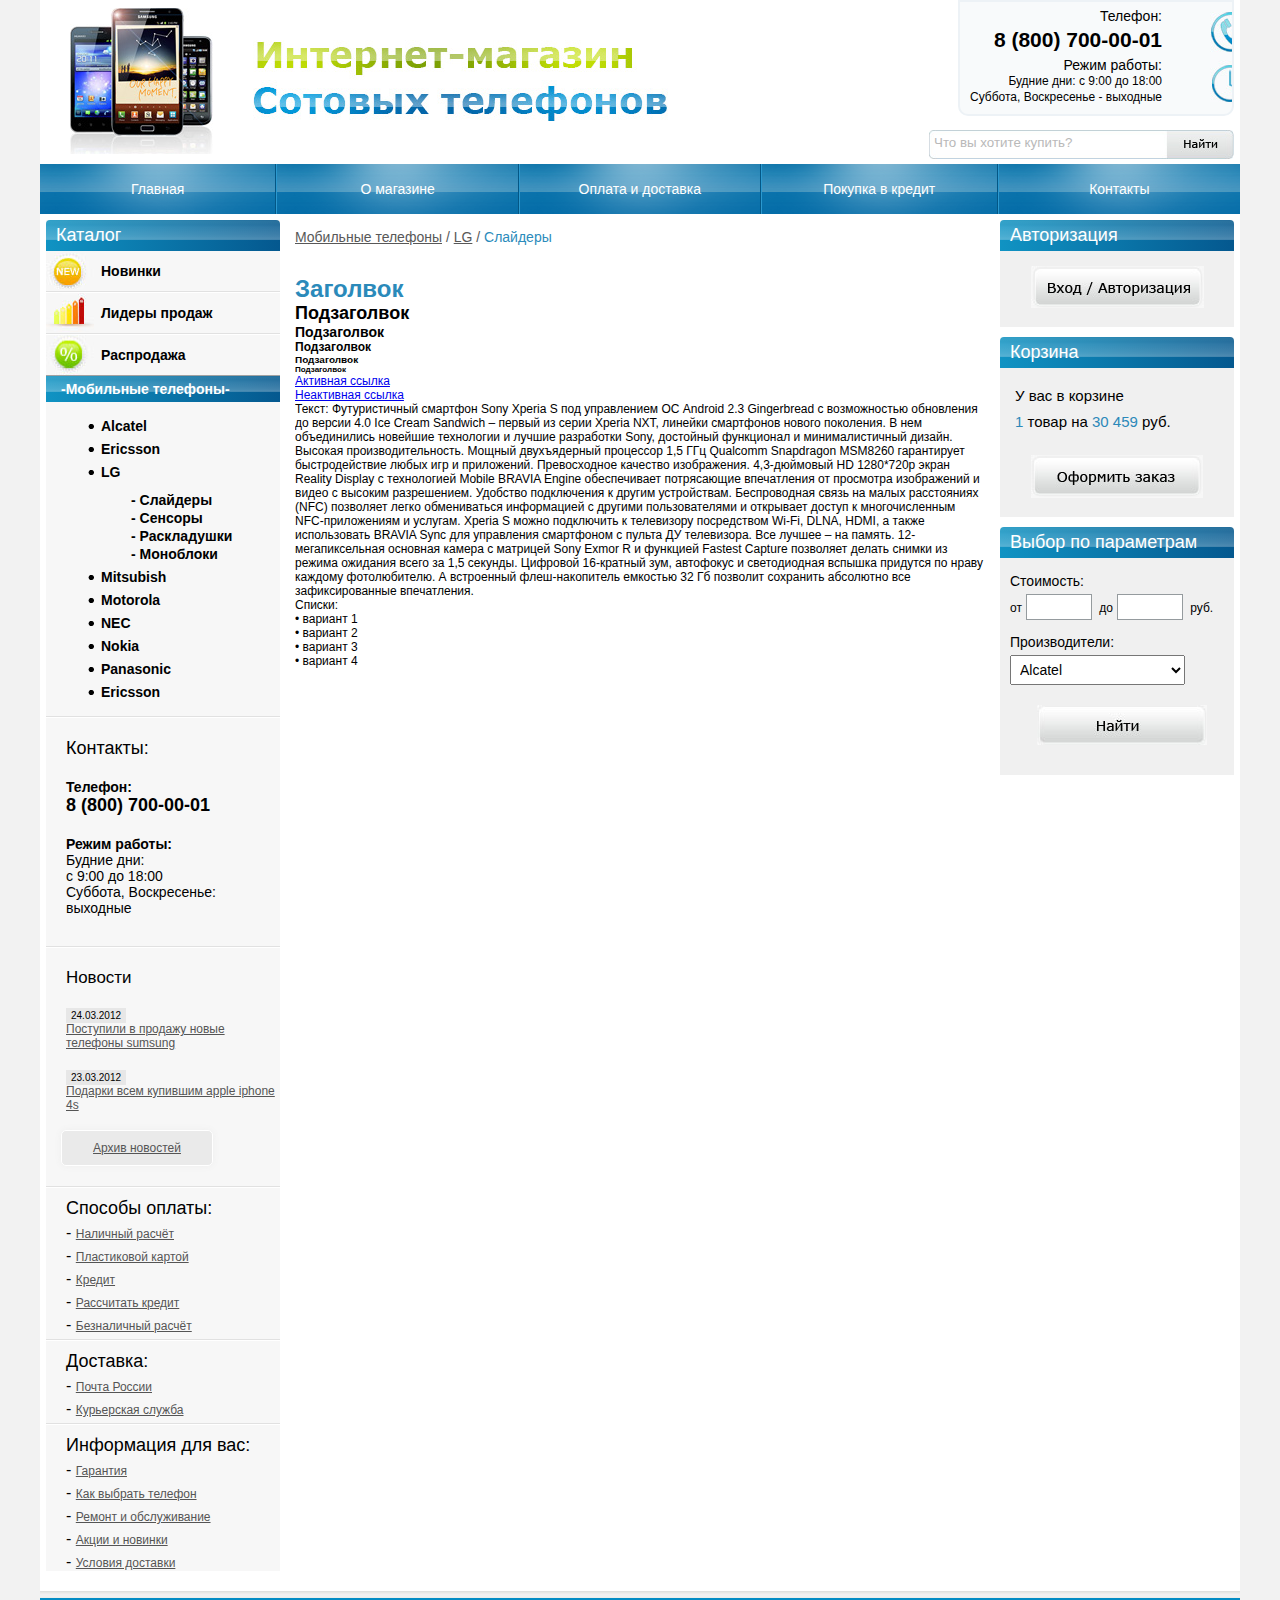
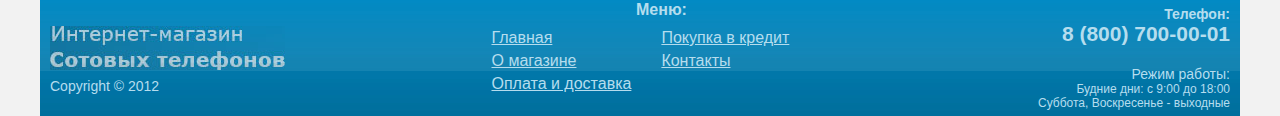
<file: index-text.html>
<!doctype html>
<html>
<head>
<meta charset="utf-8">
<script type="text/javascript" src="js/functions.js"></script>
<!--[if lt IE9]>
<script src="http://ie7-js.googlecode.com/svn/version/2.1(beta4)/IE9.js"></script>
<![endif]-->
<title>Интернет магазин</title>
<link href="style.css" rel="stylesheet" type="text/css">
</head>
<body>
<div class="wrapper">
	<div id="head">
    	<a href="/"><img class="logo" src="images/logo.jpg" width="143" height="146" alt="Интернет магазин сотовых телефонов"/> </a>
        <img class="diviz" src="images/slogan.jpg" width="415" height="81" alt="Интернет магазин сотовых телефонов"/>
		<div class="head-contact">
        	<p><strong>Телефон:</strong><br><span>8 (800) 700-00-01</span></p>	
            <p><strong>Режим работы:</strong><br>Будние дни: с 9:00 до 18:00<br>Суббота, Воскресенье - выходные </p>	
            </div>
            <form method="get" action="">
            <ul class="search-head">
            	<li><input type="text" name="search" id="quickquery" placeholder="Что вы хотите купить?" />
					<script type="text/javascript">
                    //<![CDATA[
                    placeholderSetup('quickquery');
                    //]]>
                    </script></li>
                <li><input class="search-bt" type="image" src="images/searc-btn.jpg"/></li>
            </ul>
            </form>
     </div>
    <ul class="menu">
    	<li><a href="#">Главная</a></li>         
        <li><a href="#">О магазине</a></li>
        <li><a href="#">Оплата и доставка</a></li>
        <li><a href="#">Покупка в кредит</a></li>
        <li><a href="#">Контакты</a></li>
    </ul>    
    <div id="contentwrapper">
    	<div id="content">
        	<div class="catalog-index">
            	<div class="kroshka">
                	<a href="#">Мобильные телефоны</a> / <a href="#">LG</a> / <span>Слайдеры</span>
                </div>
               <div class="content-txt">
                    <h1>Заголвок</h1>
                    
                    <h2>Подзаголвок</h2>
                    
                    <h3>Подзаголвок</h3>
                    
                    <h4>Подзаголвок</h4>
                    
                    <h5>Подзаголвок</h5>
                    
                    <h6>Подзаголвок</h6>
                    
                     <p><a href="#">Активная ссылка</a></p>
                    <p> <a href="#">Неактивная ссылка</a></p>
                    
                    <p>Текст:
                    Футуристичный смартфон Sony Xperia S под управлением ОС Android 2.3 Gingerbread с возможностью обновления до версии 4.0 Ice Cream Sandwich – первый из серии Xperia NXT, линейки смартфонов нового поколения. В нем объединились новейшие технологии и лучшие разработки Sony, достойный функционал и минималистичный дизайн. 
                    Высокая производительность. Мощный двухъядерный процессор 1,5 ГГц Qualcomm Snapdragon MSM8260 гарантирует быстродействие любых игр и приложений.
                    Превосходное качество изображения. 4,3-дюймовый HD 1280*720p экран Reality Display с технологией Mobile BRAVIA Engine обеспечивает потрясающие впечатления от просмотра изображений и видео с высоким разрешением.
                    Удобство подключения к другим устройствам. Беспроводная связь на малых расстояниях (NFC) позволяет легко обмениваться информацией с другими пользователями и открывает доступ к многочисленным NFC-приложениям и услугам. Xperia S можно подключить к телевизору посредством Wi-Fi, DLNA, HDMI, а также использовать BRAVIA Sync для управления смартфоном с пульта ДУ телевизора.
                    Все лучшее – на память. 12-мегапиксельная основная камера с матрицей Sony Exmor R и функцией Fastest Capture позволяет делать снимки из режима ожидания всего за 1,5 секунды. Цифровой 16-кратный зум, автофокус и светодиодная вспышка придутся по нраву каждому фотолюбителю. А встроенный флеш-накопитель емкостью 32 Гб позволит сохранить абсолютно все зафиксированные впечатления. 
                    </p>
                    <p>Списки:</p>
                    <ul>
                    	<li>• вариант 1</li>
                   		<li>• вариант 2</li>
                   		<li>• вариант 3</li>
                    	<li>• вариант 4</li>
                     </ul>
			</div>

             
                                  
            </div>
        </div>
    </div> 
        <div id="leaft-bar">
        	<div class="leaft-bar-content">	
                <h2><span>Каталог</span></h2>
                <h3 class="nav-new"><a href="#">Новинки</a></h3>
                <h3 class="nav-lider"><a href="#">Лидеры продаж</a></h3>
                <h3 class="nav-sale"><a href="#">Распродажа</a></h3>
                <h4><span>-Мобильные телефоны-</span></h4>
                	<ul class="nav-catalog">
                    	<li><a href="#">Alcatel</a></li>
                        <li><a href="#">Ericsson</a></li>
                        <li><a href="#">LG</a>
                        	<ul>
                            	<li><a href="#">- Слайдеры</a></li>
                                <li><a href="#">- Сенсоры</a></li>
                                <li><a href="#">- Раскладушки</a></li>
                                <li><a href="#">- Моноблоки</a></li>
                             </ul>
                        </li>
                        <li><a href="#">Mitsubish</a></li>
                        <li><a href="#">Motorola</a></li>
                        <li><a href="#">NEC</a></li>
                        <li><a href="#">Nokia</a></li>
                        <li><a href="#">Panasonic</a></li>
                        <li><a href="#">Ericsson</a></li>
                     </ul>
                 <div class="bar-contact">
                 	<h3>Контакты:</h3>
                    	<p><strong>Телефон:</strong><br>
                        <span>8 (800) 700-00-01</span></p>
                        <p><strong>Режим работы:</strong><br>
                        Будние дни: <br>
                        с 9:00 до 18:00<br>
                        Суббота, Воскресенье:<br>
                        выходные</p>
                 </div>
                 <div class="news">
                 	<h3>Новости</h3>
                    <p><span>24.03.2012</span><br>
                    <a href="#">Поступили в продажу новые телефоны sumsung</a>
                    </p>
                    <p><span>23.03.2012</span><br>
                    <a href="#">Подарки всем купившим apple iphone 4s</a>
                    </p>
                    <a href="#" class="news-arh">Архив новостей</a>
                 </div>
                 <div class="pay">
                  	<h3>Способы оплаты:</h3>
                    	<p>- <a href="#">Наличный расчёт</a></p>
                        <p>- <a href="#">Пластиковой картой</a></p>
                        <p>- <a href="#">Кредит</a></li>
                        <p>- <a href="#">Рассчитать кредит</a></p>
                        <p>- <a href="#">Безналичный расчёт</a></p>
                 </div>
                 <div class="delivery">
                 	<h3>Доставка:</h3>
                    <p>- <a href="#">Почта России</a></p>
                    <p>- <a href="#">Курьерская служба</a></p>
                 </div>
                 <div class="info">
                 	<h3>Информация для вас:</h3>
                    <p>- <a href="#">Гарантия</a></p>
                    <p>- <a href="#">Как выбрать телефон</a></p>
                    <p>- <a href="#">Ремонт и обслуживание</a></li>
                    <p>- <a href="#">Акции и новинки</a></p>
                    <p>- <a href="#">Условия доставки</a></p>
                 </div>               
            </div>
        </div>
        <div id="right-bar">
        	<div class="right-bar-content">
            	<div class="enter">
                    <h2><span>Авторизация</span></h2>
                    <div>
                    <a href="#"><img src="images/enter.jpg" alt="Авторизация"></a>
                    </div>
                </div>
                <div class="bags">
                    <h2><span>Корзина</span></h2>
                    <div>
                   		 <p>У вас в корзине<br>
						<span>1</span> товар на <span>30 459</span> руб.
                    	</p>
                         <a href="#"><img src="images/oformit.jpg" alt="Оформить заказ"></a>
                    </div>
                </div>
                <div class="share-search">
                    <h2><span>Выбор по параметрам</span></h2>
                    <div>
                   		 <form method="post" action="">
                         	<p>Стоимость:</p>
                            от<input class="podbor-prise" type="text" name="start-price">
                            до<input class="podbor-prise" type="text" name="end-price">
                           	руб.
                            <br><br>
                           <p>Производители:</p>
                           <select>
                           		<option>Alcatel</option>			
    							<option>Ericsson</option>
                                <option>LG</option>
                                <option>Mitsubish</option>
                                <option>Motorola</option>
                                <option>NEC</option>
                                <option>Nokia</option>
                                <option>Panasonic</option>
                                <option>Ericsson</option>
                           </select>
                           <input type="image" class="share-search-submit" src="images/podbor.jpg"/>                         	
                         </form>
                    </div>
                </div>
            </div>
        </div>
        <div class="clr"></div>
        <div id="footer">
        	<div class="left-footer">
            	<a href="#/"><img src="images/footer-logo.jpg"/></a>
                <p>Сopyright © 2012</p>
            </div> 
            <div class="reight-footer">
            	<h1>Телефон:</h1>
                <h2>8 (800) 700-00-01</h2>
                <p><span>Режим работы:</span><br>
                   Будние дни: с 9:00 до 18:00<br> 
                   Суббота, Воскресенье - выходные</p>
            </div>
            <div class="centre-footer">
            	<p>Меню:</p>
                      <ul><li><a href="#">Главная</a></li>
                            <li><a href="#">О магазине</a></li>
                            <li><a href="#">Оплата и доставка</a></li>
                        </ul>
                       <ul>
                            <li><a href="#">Покупка в кредит</a></li>
                            <li><a href="#">Контакты</a></li>
                        </ul>
            </div>
           
        </div>   
  </div>
</body>
</html>
</file>
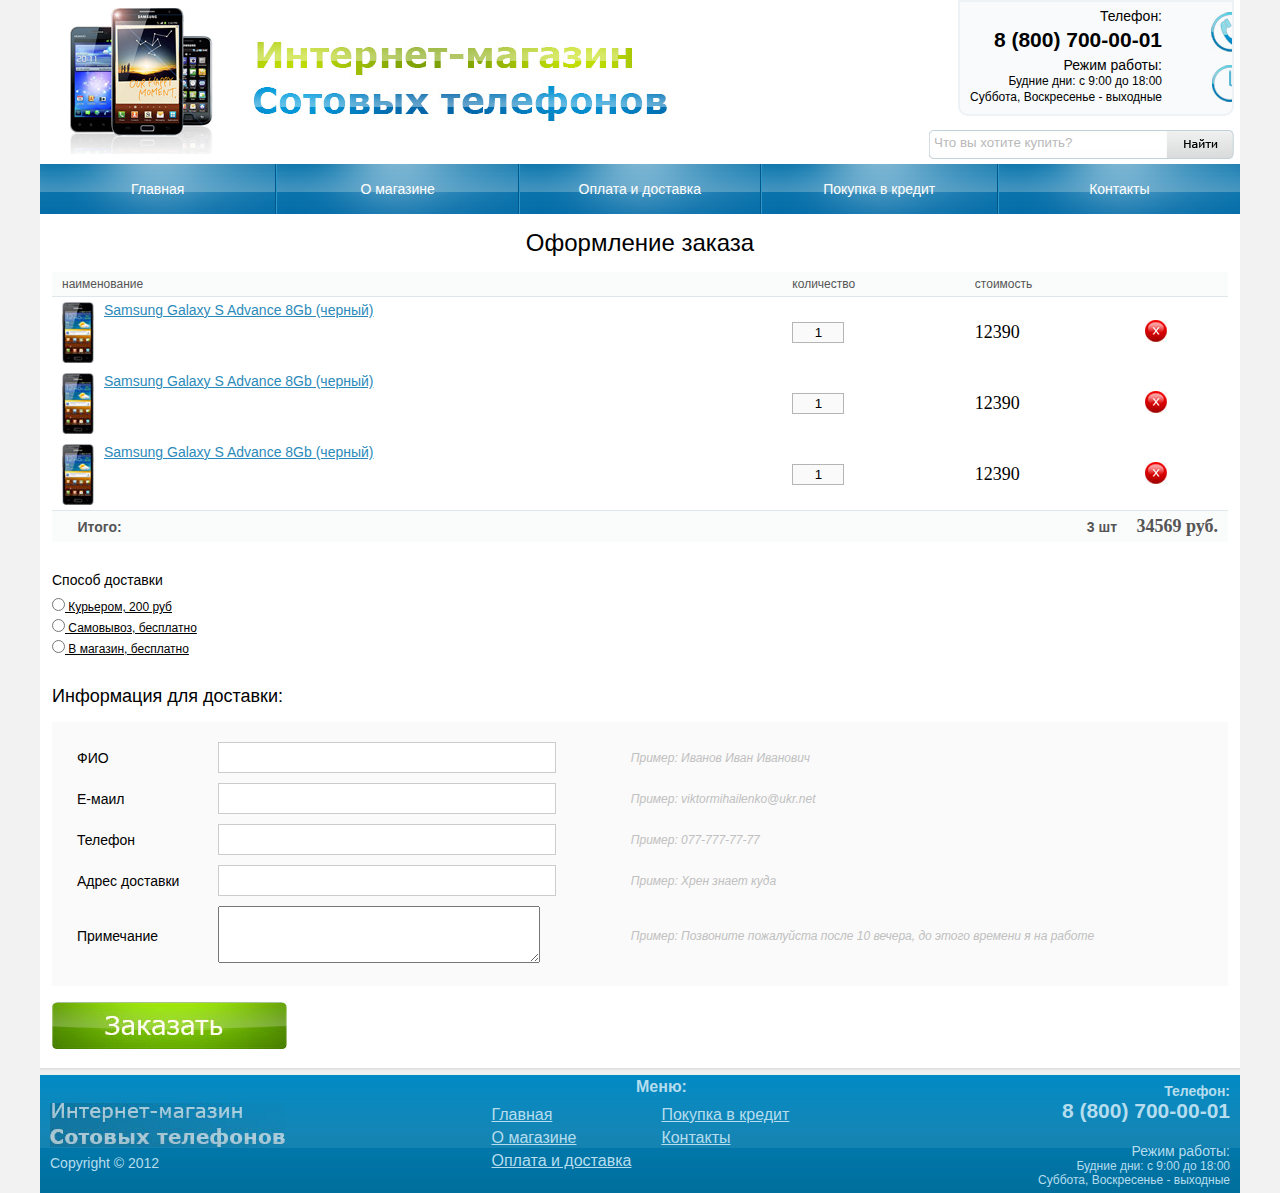
<file: index-zakaz.html>
<!doctype html>
<html>
<head>
<meta charset="utf-8">
<script type="text/javascript" src="js/functions.js"></script>
<!--[if lt IE9]>
<script src="http://ie7-js.googlecode.com/svn/version/2.1(beta4)/IE9.js"></script>
<![endif]-->
<title>Интернет магазин</title>
<link href="style.css" rel="stylesheet" type="text/css">
</head>
<body>
<div class="wrapper">
	<div id="head">
    	<a href="/"><img class="logo" src="images/logo.jpg" width="143" height="146" alt="Интернет магазин сотовых телефонов"/> </a>
        <img class="diviz" src="images/slogan.jpg" width="415" height="81" alt="Интернет магазин сотовых телефонов"/>
		<div class="head-contact">
        	<p><strong>Телефон:</strong><br><span>8 (800) 700-00-01</span></p>	
            <p><strong>Режим работы:</strong><br>Будние дни: с 9:00 до 18:00<br>Суббота, Воскресенье - выходные </p>	
            </div>
            <form method="get" action="">
            <ul class="search-head">
            	<li><input type="text" name="search" id="quickquery" placeholder="Что вы хотите купить?" />
					<script type="text/javascript">
                    //<![CDATA[
                    placeholderSetup('quickquery');
                    //]]>
                    </script></li>
                <li><input class="search-bt" type="image" src="images/searc-btn.jpg"/></li>
            </ul>
            </form>
     </div>
    <ul class="menu">
    	<li><a href="#">Главная</a></li>         
        <li><a href="#">О магазине</a></li>
        <li><a href="#">Оплата и доставка</a></li>
        <li><a href="#">Покупка в кредит</a></li>
        <li><a href="#">Контакты</a></li>
    </ul>    
    <div id="contentwrapper">
    	<div class="zakaz-content">
        	<h2>Оформление заказа</h2>
            <table class="zakaz-wrapper-table" cellpadding="0" cellspacing="0" border="0">
            	<form method="post" action="#"/>
                <tr>
                	<td class="z-top">наименование</td>
                    <td class="z-top">количество</td>
                    <td class="z-top">стоимость</td>
                    <td class="z-top">&nbsp;</td>
                 </tr>
                 <tr>
                 	<td class="z-name">
                    	<a href="#"><img src="images/img-zakaz.jpg" alt="телефон"/></a>
                        <a href="#">Samsung Galaxy S Advance 8Gb (черный)</a>
                    </td>
                    <td class="z-kol"><input type="text" class="kolvo" value="1" name=""></td>
                    <td class="z-price">12390</td>
                    <td class="z-del"><a href="#"><img src="images/delete.jpg" title="Удалить товра из корзины"/></a></td>
                 </tr>
                 <tr>
                 	<td class="z-name">
                    	<a href="#"><img src="images/img-zakaz.jpg" alt="телефон"/></a>
                        <a href="#">Samsung Galaxy S Advance 8Gb (черный)</a>
                    </td>
                    <td class="z-kol"><input type="text" class="kolvo" value="1" name=""></td>
                    <td class="z-price">12390</td>
                    <td class="z-del"><a href="#"><img src="images/delete.jpg" title="Удалить товра из корзины"/></a></td>
                 </tr>
                 <tr>
                 	<td class="z-name">
                    	<a href="#"><img src="images/img-zakaz.jpg" alt="телефон"/></a>
                        <a href="#">Samsung Galaxy S Advance 8Gb (черный)</a>
                    </td>
                    <td class="z-kol"><input type="text" class="kolvo" value="1" name=""></td>
                    <td class="z-price">12390</td>
                    <td class="z-del"><a href="#"><img src="images/delete.jpg" title="Удалить товра из корзины"/></a></td>
                 </tr>
                 <tr>
                 	<td class="z-bot">&nbsp;&nbsp;&nbsp;&nbsp;Итого: </td>
                    <td class="z-bot" colspan="3" align="right">3 шт&nbsp;&nbsp;&nbsp;&nbsp;&nbsp;<span>34569 руб.</span></td>
                 </tr>
            </table>
            
            <div class="sposob-dostavki">
            	<h3>Способ доставки</h3>
                <p><input type="radio" name="1" value="1"/>  Курьером, 200 руб</p>
                <p><input type="radio" name="1" value="2"/>  Самовывоз, бесплатно</p>
                <p><input type="radio" name="1" value="3"/>  В магазин, бесплатно</p>
            </div>
            
            <h3>Информация для доставки:</h3>
            
           <table class="inf-dostavki" border="0" cellpadding="0" cellspacing="0">
           		<tr>
                	<td class="txt">ФИО</td>
                    <td class="input"><input type="text" name="FIO"/></td>
                    <td class="prim">Пример: Иванов Иван Иванович</td>
                </tr>
                <tr>
                	<td class="txt">Е-маил</td>
                    <td class="input"><input type="email" name="email"/></td>
                    <td class="prim">Пример: viktormihailenko@ukr.net</td>
                </tr>
                <tr>
                	<td class="txt">Телефон</td>
                    <td class="input"><input type="text" name="phone"/></td>
                    <td class="prim">Пример: 077-777-77-77</td>
                </tr>
                <tr>
                	<td class="txt">Адрес доставки</td>
                    <td class="input"><input type="text" name="adres"/></td>
                    <td class="prim">Пример: Хрен знает куда</td>
                </tr>
                <tr>
                	<td class="txt">Примечание</td>
                    <td class="input"><textarea></textarea></td>
                    <td class="prim">Пример: Позвоните пожалуйста после 10 вечера, 
до этого времени я на работе </td>
                </tr>
           </table>
          
          <p class="zakazat"><a href="#"><img src="images/zakazat.jpg" alt="Сделать заказ"/></a></p>
            
        </div>
    	
        <div class="clr"></div>
        
        <div id="footer">
        	<div class="left-footer">
            	<a href="#/"><img src="images/footer-logo.jpg"/></a>
                <p>Сopyright © 2012</p>
            </div> 
            <div class="reight-footer">
            	<h1>Телефон:</h1>
                <h2>8 (800) 700-00-01</h2>
                <p><span>Режим работы:</span><br>
                   Будние дни: с 9:00 до 18:00<br> 
                   Суббота, Воскресенье - выходные</p>
            </div>
            <div class="centre-footer">
            	<p>Меню:</p>
                      <ul><li><a href="#">Главная</a></li>
                            <li><a href="#">О магазине</a></li>
                            <li><a href="#">Оплата и доставка</a></li>
                        </ul>
                       <ul>
                            <li><a href="#">Покупка в кредит</a></li>
                            <li><a href="#">Контакты</a></li>
                        </ul>
            </div>
           
        </div>   
 	</div>
  </div>
  <script type="text/javascript" src="js/script.js"></script>
	<script type="text/javascript">
	$('slideshow').style.display='none';
	$('wrapper').style.display='block';
	var slideshow=new TINY.slideshow("slideshow");
	window.onload=function(){
		slideshow.auto=true;
		slideshow.speed=5;
		slideshow.link="linkhover";
		slideshow.info="information";
		slideshow.thumbs="slider";
		slideshow.left="slideleft";
		slideshow.right="slideright";
		slideshow.scrollSpeed=4;
		slideshow.spacing=5;
		slideshow.active="#fff";
		slideshow.init("slideshow","image","imgprev","imgnext","imglink");
	}
</script>	
</body>
</html>
</file>
<file: style.css>
* {margin:0; padding:0;}

img {border:none;}

body {background-color:#F2F2F2; font-family:Verdana, Geneva, sans-serif;}
.wrapper {background-color:white; max-width: 1200px;
    min-width: 980px; margin:0 auto;}
	#head {overflow:hidden;}
		.head-contact {float:right; background:#F8FAFB url(images/phone-img.jpg) 250px 10px no-repeat; border:2px solid 						#EDF2F6; border-radius: 0 0 10px 10px; text-align:right; margin: 0 6px 0 0; padding:5px 70px 5px 10px;}
			 .head-contact p { font:12px Verdana,Geneva,sans-serif; line-height:1.3; margin: 0 0 3px 0;}
				 .head-contact p strong { font-size:14px; font-weight:normal; }
				 .head-contact p span {font-size:21px; font-weight:bold}
		.logo, diviz {float:left}
			.logo {margin: 8px 0 0 30px;}
			.diviz {margin:40px  0 0 40px;}
		.search-head {float:right; background:url(images/bg-search.jpg) no-repeat left top; width:305px; height:29px;
		margin: 5px 6px 5px 0;}
			.search-head li {float:left; list-style-type:none;}
				#quickquery { border:none; width:230px;  margin:5px 10px 3px 5px;}
				.search-bt {margin:7px 10px 5px 5px;}
	
	.menu {background:url(images/menu-bg.jpg) top repeat-x; display:table-row; list-style:none;}
	 .menu li {display:table-cell; background:url(images/menu-bg-light.png) center top; text-align:center; width:auto; height:50px; vertical-align:middle; border-left:1px solid #2B99D0; border-right:1px solid #035786;}
	 .menu li:hover {background:#00456d url(images/menu-bg-light.png) center top; border-left:1px solid #004B76; border-right:1px solid #004B76;}
	 	.menu li:first-child {
			border-left:none;}
		.menu li:last-child {border-right:none;}
	 .menu li a { width:1000px; display:table-cell; font:14px Verdana, Geneva, sans-serif; color:white; text-decoration:none;}
	 
	 #contentwrapper { background-color:white; float:left; width:100%;}
	 	#content { margin:0 240px 0 240px;}
			
		
		#leaft-bar {float:left; width:240px; margin-left:-100%;}
			.leaft-bar-content {background:#F7F7F7; margin: 6px 0 0 6px;}
				.leaft-bar-content h2 {
					color: #FFFFFF;
					font: normal 18px Verdana, Geneva, sans-serif;
					background-image: -webkit-linear-gradient(180deg,rgba(4,88,143,1.00) 0%,rgba(16,147,195,1.00) 100%);
					background-image: -moz-linear-gradient(180deg,rgba(4,88,143,1.00) 0%,rgba(16,147,195,1.00) 100%);
					background-image: -o-linear-gradient(180deg,rgba(4,88,143,1.00) 0%,rgba(16,147,195,1.00) 100%);
					background-image: linear-gradient(270deg,rgba(4,88,143,1.00) 0%,rgba(16,147,195,1.00) 100%);
					border-radius:4px 4px 0 0;
					}
							.leaft-bar-content h2 span {background:url(images/glyanec.png) top repeat-x; display:block; padding:5px 0 5px 10px;}
				.nav-new, .nav-lider, .nav-sale {font:bold 14px Verdana, Geneva, sans-serif; padding: 12px 0 12px 55px;}
					 .nav-new a, .nav-lider a, .nav-sale a { text-decoration:none; color:black; font:bold 14px Verdana, Geneva, sans-serif;}
					 .nav-new a:hover, .nav-lider a:hover, .nav-sale a:hover { text-decoration: underline;}
				.nav-new {background:url(images/new-nav.jpg) left  center no-repeat;    border-bottom:1px solid #e1e1e1;}
				.nav-lider {background:url(images/lider-nav.jpg) left center no-repeat;  border-bottom:1px solid #e1e1e1; border-top:1px solid #ffffff;}
				.nav-sale {background:url(images/sale-nav.jpg) left center no-repeat;  border-bottom:1px solid #a1a1a1; border-top:1px solid #ffffff;}
				.leaft-bar-content h4 {
					color: #FFFFFF;
					font: bold 14px Verdana, Geneva, sans-serif;
					background-image: -webkit-linear-gradient(180deg,rgba(4,88,143,1.00) 0%,rgba(16,147,195,1.00) 100%);
					background-image: -moz-linear-gradient(180deg,rgba(4,88,143,1.00) 0%,rgba(16,147,195,1.00) 100%);
					background-image: -o-linear-gradient(180deg,rgba(4,88,143,1.00) 0%,rgba(16,147,195,1.00) 100%);
					background-image: linear-gradient(270deg,rgba(4,88,143,1.00) 0%,rgba(16,147,195,1.00) 100%);
					}
						.leaft-bar-content h4 span {background:url(images/glyanec2.png) top repeat-x; display:block; padding:5px 0 5px 15px;}
					.nav-catalog {padding: 10px 20px 10px 55px; list-style:url(images/disc.gif); border-bottom:1px solid #e1e1e1; }
						.nav-catalog ul {padding: 10px 0 0 30px; list-style:none;}
						.nav-catalog li {margin:5px 0 5px 0;}
						.nav-catalog ul li {margin:0;}
						.nav-catalog a {font: bold 14px Verdana, Geneva, sans-serif; text-decoration:none; color:black;}
						.nav-catalog a:hover {color:#73adcd;}
					.bar-contact {border-bottom:1px solid #E1E1E1; border-top:1px solid #fff; padding:10px 0 20px 10px;}
						.bar-contact h3 {font: 18px Verdana, Geneva, sans-serif; padding: 10px 0 10px 10px;}
						.bar-contact span {font:bold 18px Verdana, Geneva, sans-serif;}
						.bar-contact p {padding: 10px 0 10px 10px; font: 14px Verdana, Geneva, sans-serif;}
					.news {border-bottom:1px solid #E1E1E1; border-top:1px solid #fff; padding:10px 0 20px 10px; font-family:Verdana, Geneva, sans-serif;}
						.news h3 {font: 16.91px Verdana, Geneva, sans-serif; padding: 10px 0 10px 10px;}
						.news span {font-size:10px; background-color:#e7e7e7; padding: 2px 5px;}
						.news p {padding: 10px 0 10px 10px; font-size: 12px;}
						.news a {color:#555555; font-size:12px; }
						.news a:hover { text-decoration:none;}
						.news-arh { display:block;
									border: 1px solid #fff;
									padding: 10px 15px;
									text-align: center; width: 120px;
									-webkit-border-radius: 5px;
									-moz-border-radius: 5px;
									border-radius: 5px;
									-webkit-box-shadow: #eee 0px 0px 7px;
									-moz-box-shadow: #eee 0px 0px 7px;
									box-shadow: #eee 0px 0px 7px;
									background: #eaeaea;
									behavior: url(/pie/PIE.htc);
									margin: 8px 0 0 5px;} 
					.pay {border-bottom:1px solid #E1E1E1;
							border-top:1px solid #fff;
							padding:0 0 0 10px; 
							font-family:Verdana, Geneva, sans-serif;}
						.pay h3 {font:18px Verdana, Geneva, sans-serif; 
								padding: 10px 0 5px 10px;}
						.pay a {
								font-size:12px;
								color:#555555;
								}
						.pay a:hover {text-decoration:none;}
						.pay p {margin:0 0 5px 10px;}
					.delivery {border-bottom:1px solid #E1E1E1;
							border-top:1px solid #fff;
							padding:0 0 0 10px; 
							font-family:Verdana, Geneva, sans-serif;}
						.delivery h3 {font:18px Verdana, Geneva, sans-serif; 
								padding: 10px 0 5px 10px;}
						.delivery a {
								font-size:12px;
								color:#555555;
								}
						.delivery a:hover {text-decoration:none;}
						.delivery p {margin:0 0 5px 10px;}
					.info {border-bottom:none;
							border-top:1px solid #fff;
							padding:0 0 0 10px; 
							font-family:Verdana, Geneva, sans-serif;}
						.info h3 {font:18px Verdana, Geneva, sans-serif; 
								padding: 10px 0 5px 10px;}
						.info a {
								font-size:12px;
								color:#555555;
								}
						.info a:hover {text-decoration:none;}
						.info p {margin:0 0 5px 10px;}			
		.catalog-index {overflow:hidden;}
			.catalog-index h1 {text-align:center; 
								margin:5px 0 20px 0;}
					.product-index { text-align:center; width:50%; float:left;}
						.product-index h2 { font-size:14px;
											color:#2B8ABA;
											margin:0 0 10px 0;}
							.product-index h2 a { font-size:14px;
													color:#2B8ABA;
													font-weight:normal;}
						.product-index h2 a:hover { text-decoration:none;}
						.product-index p {font:bold 12px Verdana, Geneva, sans-serif;
											 color:#000;
											 margin: 0 0 10px 0;}
						.product-index p span {font:30px Candara; 
												color:#000;}
						.addtocard-index {margin:0 0 70px 0;}
							
						
		#right-bar { 
				 	float:left;
					 width:240px; 
					 margin-left:-240px;}
				.right-bar-content {margin: 6px 6px 0 0;
									background:white;}
					.enter, .bags { margin: 0 0 10px 0;}
						.enter h2, .bags h2, .share-search h2 {color: #FFFFFF;
					font: normal 18px Verdana, Geneva, sans-serif;
					background-image: -webkit-linear-gradient(180deg,rgba(4,88,143,1.00) 0%,rgba(16,147,195,1.00) 100%);
					background-image: -moz-linear-gradient(180deg,rgba(4,88,143,1.00) 0%,rgba(16,147,195,1.00) 100%);
					background-image: -o-linear-gradient(180deg,rgba(4,88,143,1.00) 0%,rgba(16,147,195,1.00) 100%);
					background-image: linear-gradient(270deg,rgba(4,88,143,1.00) 0%,rgba(16,147,195,1.00) 100%);
					border-radius:4px 4px 0 0;
					}
							.enter h2 span, .bags h2 span, .share-search h2 span {background:url(images/glyanec.png) top repeat-x; display:block; padding:5px 0 								5px 												10px;}
							.enter div, .bags div {background:#F0F0F0; padding:15px 0; text-align:center;}
							.bags p {text-align:left; font-size:15px; padding: 0 0 20px 15px; line-height:26px;}
								.bags p span {color:#2C88B9;}
							.share-search div {background:#F0F0F0; padding: 15px 0 30px 10px; font-size:12px;}
								.share-search p, select {font-size:14px; margin-bottom:5px;}
								.podbor-prise {margin:0 4px; width:60px; height:20px; border:1px solid #959B9E; text-align:right; padding:2px 2px;}
								.share-search select {width:175px; padding:5px 5px; }
								.share-search-submit { display:block; width:170px; margin:15px auto 0;}
		.clr { clear:both;}						
		#footer { background:#006C9A url(images/footer-bg.jpg) top repeat-x;
				 color:#B5DDEE;
				 padding:0 0 8px 0;
				 }
			.left-footer { float:left;
							font-size:14px;
							padding: 35px 0 0 10px;
							}
				.left-footer p {margin-top:5px;}
			.reight-footer { float:right; 
							text-align:right;
							padding:15px 10px 0 0;}
				.reight-footer h1 { font-size:14px;}
				.reight-footer h2 {font:bold 21px Verdana, Geneva, sans-serif;}
				.reight-footer p  {font-size:12px;
									margin-top:20px;}
					.reight-footer p span {font-size:14px;}
			.centre-footer { margin: 15px auto 0 auto;
							width:370px;
							overflow:hidden;}
				.centre-footer p {text-align:center;
								margin-top:10px;
								font-weight:bold;}
					.centre-footer ul {list-style:none;
									margin:10px 15px;
									float:left;}
					.centre-footer ul li {margin:0 0 5px 0;}
					.centre-footer li a {color:#B5DDEE;}
						.centre-footer li a:hover {color:white;
										text-decoration:none;}
										
										
/* Линейный каталог */

.kroshka {
	margin:15px 0 30px 15px;
	font: 14px Verdana, Geneva, sans-serif;
	 color:#585858;
	}	
	.kroshka a {color:#585858;
							}
			.kroshka a:hover { text-decoration:none;
							}
	.kroshka span {color:#2B8BBB;}
.menu-sort {background-color:#FAFBFB;
			border-bottom:1px solid #DEE7EC;
			margin: 0 15px 30px 15px;
			font:12px Verdana, Geneva, sans-serif;
			color:#888888;
			padding:10px 10px 5px 5px;}
	.menu-sort img {margin:0 2px; position:relative; top:3px;}				
	.sort-top-akt { background: url(images/sort-top-act.gif) left 5px no-repeat;
					padding-left: 13px; color:black;}
	.sort-top { background: url(images/sort-top.gif) left 5px no-repeat;
					padding-left: 13px;}
	.sort-bot { background: url(images/sort-bot.gif) left 5px no-repeat;
					padding-left: 13px;}
	.menu-sort a {color:#888;}
		.menu-sort a:hover { text-decoration:none; color:black;}
.line-cont { overflow:hidden;
			margin: 0 15px 50px 15px;}
	.left-line-cont {
		float:left;
		margin-right:5px;}
	.rigth-line-cont {
		float:right;
		margin-left:5px;}
		.rigth-line-cont div {height: 30px;}
		.rigth-line-cont p {font:12px Verdana, Geneva, sans-serif;}
			.rigth-line-cont span {font:24px Verdana, Geneva, sans-serif;}
			.rigth-line-cont a {color:black;}
				.rigth-line-cont a:hover { text-decoration:none; color:black;}
	.centr-line-cont {font:12px Verdana, Geneva, sans-serif;
						padding:0 130px 0 60px;}
		.centr-line-cont p {font:12px Verdana, Geneva, sans-serif;
							margin:0 0 7px 0;
							}
				.centr-line-cont a{color:#2b8aba;
						}
			.centr-line-cont a:hover { text-decoration:none;
						}
	.pager {background-color:#FAFBFB;
			border-top:1px solid #DEE7EC;
			margin: 0 15px 30px 15px;
			font:15px Verdana, Geneva, sans-serif;
			color:#2b8aba;
			padding:10px;}
		.pager a {margin: 0 5px;
					color:#888;}
			.pager a:hover {text-decoration:none;}
		.pager img {position:relative;
					top:5px;}
	
	
/* Табличный коталог */


.table-cont {float:left;
font:12px Verdana, Geneva, sans-serif;
margin:0 0 50px 0;
text-align:center;
width:32%;}
	.table-cont h2{ margin-bottom:5px;
					}
	.table-cont h2 a {color:#2b8aba;
					font-size:12px;
					}
		.table-cont h2 a:hover {text-decoration:none;}
	.table-cont p a {font:12px Verdana, Geneva, sans-serif; color:#888;
	}
			.table-cont p a:hover { text-decoration:none; color:black;}	
			.table-cont span {font:24px Verdana, Geneva, sans-serif;}
	.more-table {margin: 5px 0 0 0;}
	.produkt-taple-img-main { position:relative;}
		.produkt-taple-img { position:relative; display:table-cell; vertical-align:middle; height:125px; width:1%;}
			.produkt-taple-img div {position:absolute; top:0; right:25px;}
				.produkt-taple-img div img {display:block;}
										
/*   CONTENT-TXT     */

.content-txt {font:12px Verdana, Geneva, sans-serif;
				margin:0 15px;
				overflow:hidden;
				}
	.content-txt h1 {font-size:24px;
						color:#2b8aba;
						text-align:left;
						margin:0;
						font-variant:normal;}
						
						
						
/*      CATALOG-DETAIL        */			

.content-detail {margin: 0 15px 0 15px;
				font-family:Verdana, Geneva, sans-serif;}
	.content-detail h1 {
		font-size:24px; color:#2b8aba; font-weight:normal; text-align:left;}
		
		.icon-detail { margin:0 0 15px 210px;}
		.short-opis h3 { font-size:18px;  margin-left:210px;}
		.short-opis p {margin:0 20px 15px 210px;}
		.price-detail {font-size:18px;}
			.price-detail span {font-size:30px; font-family:Candara; }
		
		.long-opis	{ margin:20px 0 30px 0;} 
			.long-opis h3 {font-size:18px;}
			.long-opis p {font-size:12px; margin:10px 20px 15px 0;}
			
		.tex-detail {}
		 .tex-detail h3 {font-size:24px; margin-bottom:15px;}
		 .tex-detail h4 {font-size:12px; margin-bottom:4px;}
		 .tex-detail ul {margin-bottom:15px;}
		 	.tex-detail li {list-style:none; margin-bottom:3px; font-size:12px; text-decoration:underline;}
		
/*      GALeRY       */

		#slideshow {list-style:none; color:#fff}
		#slideshow span {display:none}
		#wrapper {width:200px; margin:0; display:none; overflow:hidden; float:left;}
		#wrapper * {margin:0; padding:0}
		#fullsize {position:relative; width:200px; height:300px; padding:2px; border:2px solid #fff;}
		#information {position:absolute; 
		bottom:0; 
		width:200px; 
		height:0;
		 background:#000; color:#fff; 
		 overflow:hidden; z-index:200; 
		 opacity:.7; 
		 filter:alpha(opacity=70)}
		#information h3 {padding:0; font-size:0;}
		#information p {padding:0}
		#image {width:200px}
		#image img {position:absolute; z-index:25; width:auto}
		.imgnav {position:absolute; width:25%; height:306px; cursor:pointer; z-index:150}
		#imgprev {left:0; background:url(images/left.gif) left center no-repeat}
		#imgnext {right:0; background:url(images/right.gif) right center no-repeat}
		#imglink {position:absolute; height:306px; width:100%; z-index:100; opacity:.4; filter:alpha(opacity=40)}
		.linkhover {background:url(images/link.gif) center center no-repeat}
		#thumbnails {margin-top:15px}
		#slideleft {float:left; width:20px; height:50px; background:url(images/scroll-left.gif) center center no-repeat;}
		#slideleft:hover {background:url(images/scroll-lefth.gif) center center no-repeat;}
		#slideright {float:right; width:20px; height:50px; background:url(images/scroll-right.gif) center center no-repeat;}
		#slideright:hover  {background:url(images/scroll-righth.gif) center center no-repeat;}
		#slidearea {float:left; position:relative; width:150px; margin-left:5px; height:81px; overflow:hidden}
		#slider {position:absolute; left:0; height:81px}
		#slider img {cursor:pointer; border:1px solid #666; padding:2px}

/*     ZAKAZ       */
			


.zakaz-content {width:98%; margin:0 auto; font:14px Verdana, Geneva, sans-serif;}
	.zakaz-content h2 {font-size:24px; font-weight:normal; text-align:center; margin:15px 0;}
	.zakaz-wrapper-table {width:100%; margin-bottom:30px;}
	.zakaz-wrapper-table td {padding: 5px 10px;}
	.z-top {font-size:12px; color:#555; background-color:#fafbfb; border-bottom:1px solid #dee7ec;}
	.z-bot {font-size:14px; font-weight:bold; color:#555; background-color:#fafbfb; border-top:1px solid #dee7ec;}
	.z-bot span {font:bold 18px Candara;}
	.z-name img { float:left; margin-right:10px;}
	.z-name a {color:#2b8aba;}
		.z-name a:hover { text-decoration:none;}
	.z-kol input { border:1px solid #b5b5b5; background-color:#fafafa; text-align:center; width:40px; padding:2px 5px;}
	.z-price {font:18px Candara;}
	.sposob-dostavki p { margin: 5px 0; font-size:12px; text-decoration:underline;}
	 .zakaz-content .sposob-dostavki h3 {font-size:14px; font-weight:normal;}
	.zakaz-content h3 {font-weight:normal; font-size:18px; margin:30px 0 10px 0;}
	.inf-dostavki { background-color:#fafafa; margin:15px 0; width:100%; padding:10px 50px 20px 15px;}
		.prim { font:12px Verdana, Geneva, sans-serif; font-style:italic; color:#c0c0c0;}
	  	.inf-dostavki input {border:1px solid #ccc; width:330px; height:25px;padding: 2px 3px;}
		.inf-dostavki textarea { width:300px; padding: 5px 10px 20px 10px;}
		.inf-dostavki td {vertical-align:middle; padding:10px 10px 0 10px;}
</file>
